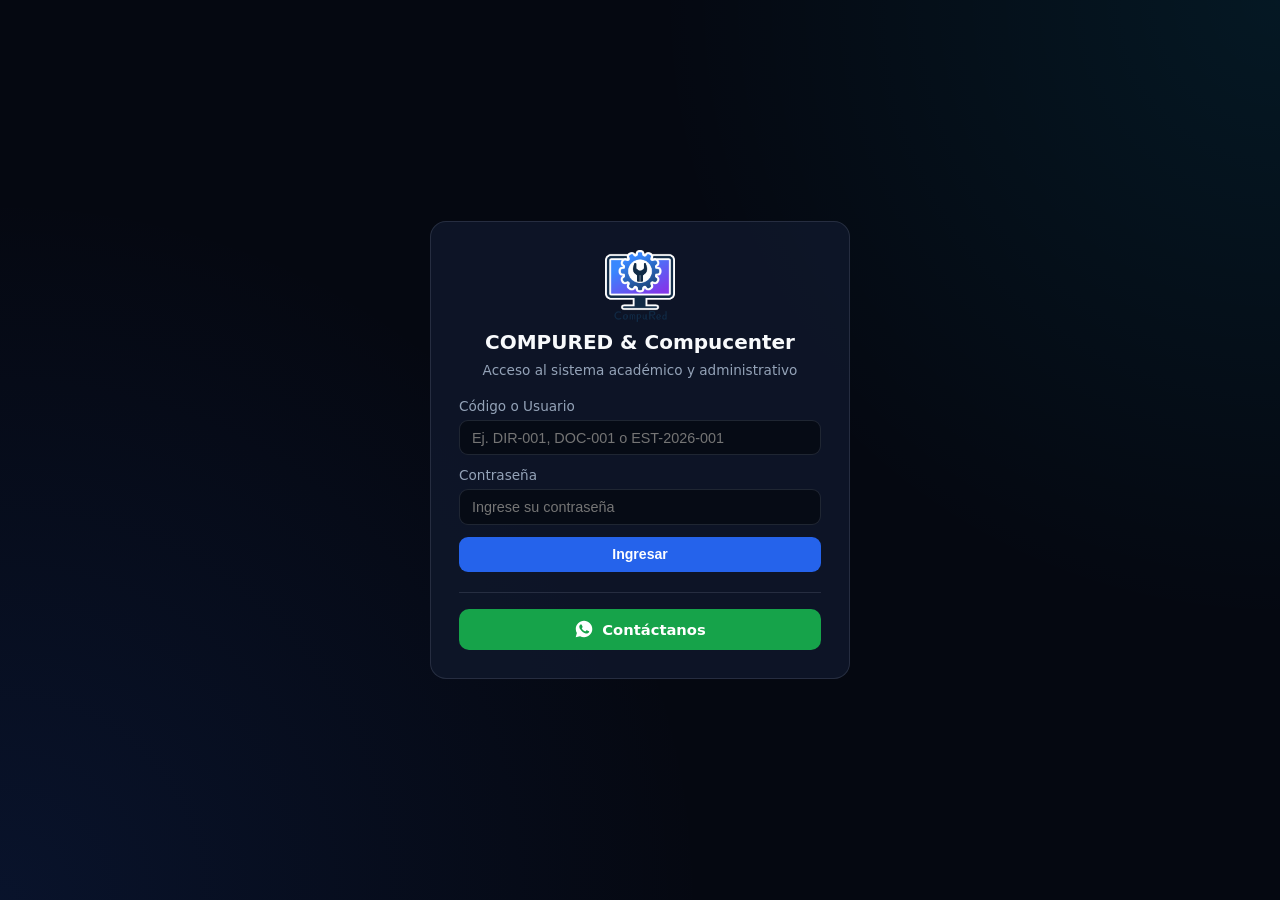
<file: index.html>
<!DOCTYPE html>
<html lang="es">
<head>
  <meta charset="UTF-8" />
  <meta name="viewport" content="width=device-width, initial-scale=1.0" />
  <meta name="theme-color" content="#050811" />
  <link rel="manifest" href="manifest.json" />
  <link rel="icon" type="image/png" href="logo.png" />
  <link rel="apple-touch-icon" href="logo.png" />
  <title>COMPURED y Compucenter — Portal de Acceso</title>
  <link rel="stylesheet" href="styles.css" />
  <style>
    .login-wrapper {
      min-height: 100vh;
      display: flex;
      align-items: center;
      justify-content: center;
      padding: 1rem;
    }
    .login-card {
      width: 100%;
      max-width: 420px;
      padding: 1.75rem;
      border-radius: 16px;
      background: rgba(15, 23, 42, 0.9);
      border: 1px solid var(--border);
    }
    .login-brand {
      display: flex;
      flex-direction: column;
      align-items: center;
      text-align: center;
      gap: 0.5rem;
      margin-bottom: 1.25rem;
    }
    .login-brand img {
      width: 72px;
      height: 72px;
      object-fit: contain;
    }
    .login-brand h1 {
      margin: 0;
      font-size: 1.25rem;
      color: var(--white);
    }
    .login-brand p {
      margin: 0;
      font-size: 0.85rem;
      color: var(--muted);
    }
    .whatsapp-contact-box {
      margin-top: 1.25rem;
      padding-top: 1rem;
      border-top: 1px solid var(--border);
      display: flex;
      justify-content: center;
    }
    .btn-whatsapp-contacto {
      display: inline-flex;
      align-items: center;
      justify-content: center;
      gap: 0.5rem;
      padding: 0.65rem 1.25rem;
      border-radius: 10px;
      background: #16a34a;
      color: #ffffff;
      font-weight: 600;
      font-size: 0.92rem;
      text-decoration: none;
      width: 100%;
      transition: background 0.2s ease;
    }
    .btn-whatsapp-contacto:hover {
      background: #15803d;
    }
  </style>
</head>
<body>
  <div class="login-wrapper">
    <div class="card login-card">
      <div class="login-brand">
        <img src="logo.png" alt="Logo COMPURED y Compucenter" />
        <h1>COMPURED &amp; Compucenter</h1>
        <p>Acceso al sistema académico y administrativo</p>
      </div>

      <form id="formLogin" onsubmit="iniciarSesionForm(event)">
        <div class="form-group">
          <label for="loginUsuario">Código o Usuario</label>
          <input type="text" id="loginUsuario" placeholder="Ej. DIR-001, DOC-001 o EST-2026-001" required />
        </div>
        <div class="form-group">
          <label for="loginPassword">Contraseña</label>
          <input type="password" id="loginPassword" placeholder="Ingrese su contraseña" required />
        </div>
        <button type="submit" class="btn btn-primary btn-block">Ingresar</button>
      </form>

      <div class="whatsapp-contact-box">
        <a
          href="https://wa.me/50233834646?text=Hola%2C%20deseo%20informaci%C3%B3n%20sobre%20COMPURED%20y%20Compucenter."
          target="_blank"
          rel="noopener noreferrer"
          class="btn-whatsapp-contacto"
        >
          <svg width="20" height="20" viewBox="0 0 24 24" fill="currentColor" aria-hidden="true">
            <path d="M12.04 2C6.58 2 2.13 6.45 2.13 11.91c0 1.75.46 3.45 1.32 4.95L2.05 22l5.25-1.38c1.45.79 3.08 1.21 4.74 1.21 5.46 0 9.91-4.45 9.91-9.91C21.95 6.45 17.5 2 12.04 2zm5.82 14.02c-.24.68-1.4 1.3-1.92 1.38-.5.08-1.13.11-1.82-.11-.42-.13-.96-.31-1.65-.61-2.9-1.25-4.79-4.18-4.94-4.37-.15-.19-1.18-1.57-1.18-3s.75-2.13 1.02-2.42c.27-.29.59-.36.79-.36.2 0 .4 0 .57.01.18.01.43-.07.67.51.24.59.82 2.01.89 2.16.07.15.12.32.02.52-.1.2-.15.32-.29.49-.15.17-.31.38-.44.51-.15.15-.3.31-.13.6.17.29.76 1.25 1.63 2.02 1.12 1 2.06 1.31 2.35 1.46.29.15.46.12.63-.07.17-.2.73-.85.92-1.14.2-.29.39-.24.66-.15.27.1 1.71.81 2 .95.29.15.49.22.56.34.07.12.07.7-.17 1.38z"/>
          </svg>
          <span>Contáctanos</span>
        </a>
      </div>
    </div>
  </div>

  <div id="loader" class="loader oculto"><div class="spinner"></div><p>Validando acceso...</p></div>

  <script src="api.js"></script>
  <script>
    async function iniciarSesionForm(e) {
      e.preventDefault();
      try {
        const usuario = document.getElementById("loginUsuario").value.trim();
        const password = document.getElementById("loginPassword").value.trim();
        const res = await llamarAPI("login", { usuario, password }, false);
        guardarSesion(res);
        if (res.rol === "Director") {
          window.location.href = "director.html";
        } else if (res.rol === "Docente") {
          window.location.href = "docente.html";
        } else {
          window.location.href = "estudiante.html";
        }
      } catch (err) {
        alert(err.message);
      }
    }
  </script>
</body>
</html>
</file>
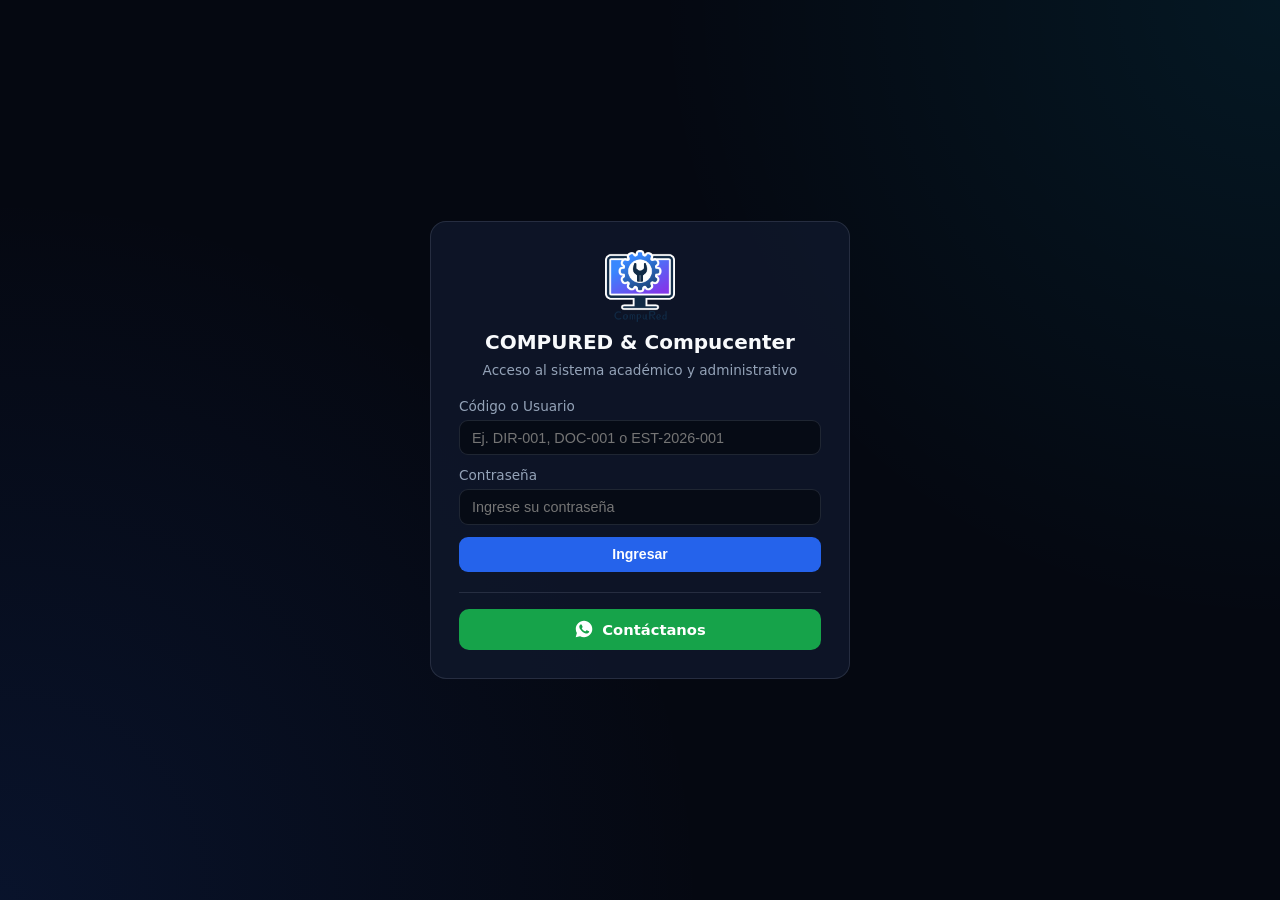
<file: docente.html>
<!DOCTYPE html>
<html lang="es">
<head>
  <meta charset="UTF-8" />
  <meta name="viewport" content="width=device-width, initial-scale=1.0" />
  <meta name="theme-color" content="#050811" />
  <link rel="manifest" href="manifest.json" />
  <link rel="icon" type="image/png" href="logo.png" />
  <link rel="apple-touch-icon" href="logo.png" />
  <title>Portal Docente — COMPURED y Compucenter</title>
  <link rel="stylesheet" href="styles.css" />
  <style>
    .boleta-oficial {
      background: #ffffff;
      color: #111827;
      padding: 1.15rem 1.35rem;
      border-radius: 10px;
      border: 2px solid #1e3a8a;
      font-family: Arial, Helvetica, sans-serif;
      font-size: 0.78rem;
      line-height: 1.25;
    }
    .boleta-header {
      display: flex;
      align-items: center;
      justify-content: space-between;
      border-bottom: 2px solid #1e3a8a;
      padding-bottom: 0.55rem;
      margin-bottom: 0.55rem;
      gap: 0.75rem;
    }
    .boleta-header img {
      width: 62px;
      height: 62px;
      object-fit: contain;
    }
    .boleta-titulo-centro {
      text-align: center;
      flex: 1;
    }
    .boleta-titulo-centro h2 {
      margin: 0;
      font-size: 1.15rem;
      color: #0f172a;
      letter-spacing: 0.5px;
    }
    .boleta-titulo-centro p {
      margin: 1px 0;
      font-size: 0.72rem;
      color: #334155;
    }
    .boleta-banda {
      background: #1e3a8a;
      color: #ffffff;
      text-align: center;
      font-weight: bold;
      padding: 0.3rem;
      font-size: 0.85rem;
      letter-spacing: 0.6px;
      margin-bottom: 0.55rem;
    }
    .boleta-datos-grid {
      display: grid;
      grid-template-columns: 1fr 1fr;
      gap: 0.55rem;
      margin-bottom: 0.6rem;
    }
    .boleta-tabla {
      width: 100%;
      border-collapse: collapse;
    }
    .boleta-tabla th {
      background: #dbeafe;
      color: #1e3a8a;
      border: 1px solid #1e3a8a;
      padding: 0.24rem 0.4rem;
      font-size: 0.72rem;
      text-align: center;
    }
    .boleta-tabla td {
      border: 1px solid #64748b;
      padding: 0.24rem 0.4rem;
      font-size: 0.74rem;
    }
    .boleta-lbl {
      background: #f1f5f9;
      font-weight: bold;
      font-size: 0.66rem;
      color: #334155;
      text-transform: uppercase;
    }
    .boleta-meses-grid {
      display: grid;
      grid-template-columns: repeat(4, 1fr);
      gap: 0.4rem;
      margin-bottom: 0.55rem;
    }
    .boleta-mes-card {
      border: 1px solid #1e3a8a;
      border-radius: 4px;
      padding: 0.35rem 0.45rem;
      text-align: center;
      background: #f8fafc;
    }
    .boleta-mes-card strong {
      display: block;
      background: #1e3a8a;
      color: #ffffff;
      font-size: 0.7rem;
      padding: 0.15rem;
      margin: -0.35rem -0.45rem 0.3rem -0.45rem;
    }
    .boleta-mes-card span {
      display: block;
      font-size: 0.68rem;
      margin-top: 0.22rem;
      color: #0f172a;
    }
    .boleta-nota {
      font-size: 0.68rem;
      color: #1e293b;
      border-top: 1px solid #94a3b8;
      padding-top: 0.35rem;
    }
    .boleta-nota ul {
      margin: 0.2rem 0 0 1.1rem;
      padding: 0;
    }
    .acciones-doc-grid {
      display: grid;
      grid-template-columns: repeat(2, minmax(85px, 1fr));
      gap: 0.3rem;
      min-width: 175px;
    }
    .solvencia-resumen {
      display: block;
      max-width: 195px;
      font-size: 0.74rem;
      color: var(--muted);
      line-height: 1.25;
      margin-top: 0.2rem;
    }
    .hora-deposito-box {
      display: flex;
      align-items: center;
      justify-content: space-between;
      gap: 0.5rem;
      background: rgba(5, 8, 17, 0.78);
      border: 1px solid var(--border);
      border-radius: 10px;
      padding: 0.35rem 0.65rem;
    }
    .hora-deposito-campos {
      display: flex;
      align-items: center;
      gap: 0.25rem;
      flex-wrap: wrap;
    }
    .hora-deposito-campos select {
      width: auto;
      min-width: 58px;
      padding: 0.32rem 0.38rem;
      font-size: 0.85rem;
      background: rgba(15, 23, 42, 0.9);
      border: 1px solid rgba(148, 163, 184, 0.28);
      border-radius: 6px;
      color: var(--white);
    }
    .hora-sep {
      color: var(--muted);
      font-weight: bold;
      user-select: none;
    }
    .hora-reloj-btn {
      background: transparent;
      border: none;
      color: var(--cyan);
      cursor: pointer;
      padding: 0.2rem;
      display: inline-flex;
      align-items: center;
      justify-content: center;
      border-radius: 999px;
    }
    .hora-reloj-btn:hover {
      background: rgba(0, 212, 255, 0.12);
    }
    .req-asterisco {
      color: #ef4444;
      font-weight: bold;
    }
    .sidebar-backdrop {
      display: none;
      position: fixed;
      inset: 0;
      background: rgba(2, 6, 23, 0.68);
      z-index: 990;
    }
    .sidebar-backdrop.activo {
      display: block;
    }
    .btn-salir-movil {
      display: none;
    }
    .bienvenida-modal-box {
      max-width: 450px;
      text-align: center;
      border: 1px solid rgba(0, 212, 255, 0.45);
      box-shadow: 0 20px 50px rgba(0, 0, 0, 0.65);
    }
    .bienvenida-logo {
      width: 64px;
      height: 64px;
      object-fit: contain;
      margin: 0 auto 0.6rem auto;
      display: block;
    }
    .bienvenida-saludo {
      color: var(--cyan);
      font-size: 1.25rem;
      margin-bottom: 0.45rem;
      line-height: 1.3;
    }
    .bienvenida-texto {
      color: var(--muted);
      font-size: 0.9rem;
      margin-bottom: 1rem;
    }
    .bienvenida-select {
      font-size: 1rem;
      font-weight: 600;
      text-align: center;
      padding: 0.65rem;
    }

    @media (max-width: 820px) {
      .app-layout {
        display: block;
        width: 100%;
        overflow-x: hidden;
      }
      .sidebar {
        position: fixed;
        top: 0;
        left: 0;
        bottom: 0;
        width: 265px;
        max-width: 82vw;
        height: 100dvh;
        overflow-y: auto;
        display: flex;
        flex-direction: column;
        z-index: 1000;
        transform: translateX(-100%);
        transition: transform 0.25s ease;
      }
      .sidebar.movil-abierto {
        transform: translateX(0);
      }
      .sidebar-menu {
        flex: 1 1 auto;
        overflow-y: auto;
      }
      .sidebar-footer {
        margin-top: auto;
        flex-shrink: 0;
        padding-bottom: 1rem;
        display: flex;
        flex-direction: column;
        gap: 0.45rem;
      }
      .btn-salir-movil {
        display: inline-flex;
        align-items: center;
        gap: 0.25rem;
      }
      .main-workspace {
        width: 100%;
        min-width: 0;
      }
      .topbar {
        flex-wrap: wrap;
        gap: 0.55rem;
        padding: 0.65rem 0.85rem;
      }
      .session-info {
        flex-wrap: wrap;
        gap: 0.4rem;
        width: 100%;
      }
      .topbar .panel-actions {
        width: 100%;
        flex-wrap: wrap;
        gap: 0.4rem;
      }
      .topbar .panel-actions select,
      .topbar .panel-actions button {
        flex: 1 1 auto;
        min-width: 0;
      }
      .workspace-content {
        padding: 0.75rem;
      }
      .card {
        padding: 0.9rem;
      }
      .panel-header {
        flex-direction: column;
        align-items: stretch;
        gap: 0.6rem;
      }
      .panel-header .panel-actions {
        flex-direction: column;
        align-items: stretch;
        width: 100%;
        gap: 0.45rem;
      }
      .panel-header .panel-actions select,
      .panel-header .panel-actions input,
      .panel-header .panel-actions button {
        width: 100% !important;
        max-width: 100% !important;
      }
      .form-grid,
      .boleta-datos-grid {
        grid-template-columns: 1fr !important;
      }
      .boleta-meses-grid {
        grid-template-columns: repeat(2, 1fr);
      }
      .boleta-header {
        flex-direction: column;
        text-align: center;
      }
      .modal-content,
      .modal-content.modal-lg {
        width: 95%;
        max-width: 95% !important;
        max-height: 90vh;
        overflow-y: auto;
        padding: 1rem;
      }
      .modal-footer {
        flex-wrap: wrap;
        gap: 0.5rem;
      }
      .modal-footer button {
        flex: 1 1 auto;
      }
      .table th,
      .table td {
        padding: 0.55rem 0.5rem;
        font-size: 0.8rem;
        white-space: nowrap;
      }
      .acciones-doc-grid {
        min-width: 155px;
      }
    }

    @media print {
      body * { visibility: hidden; }
      .area-impresion-activa, .area-impresion-activa * { visibility: visible; }
      .area-impresion-activa {
        position: fixed;
        left: 0;
        top: 0;
        width: 100%;
        padding: 0;
        margin: 0;
      }
      .no-print { display: none !important; }
    }
  </style>
</head>
<body>

  <div id="sidebarBackdrop" class="sidebar-backdrop no-print" onclick="cerrarMenuMovil()"></div>

  <div class="app-layout">
    <aside id="sidebar" class="sidebar no-print">
      <div class="sidebar-header">
        <div class="brand">
          <img src="logo.png" alt="Logo" class="brand-img" />
          <div class="hide-on-collapse">
            <h1 style="font-size:0.9rem;">COMPURED</h1>
            <span>Portal Docente</span>
          </div>
        </div>
        <button class="btn-toggle-sidebar" onclick="alternarMenu()" title="Desplegar / Contraer menú">☰</button>
      </div>

      <nav class="sidebar-menu">
        <button class="menu-item active" onclick="cambiarTab('tabEstudiantesDoc', this)">
          <span class="menu-icon">🎓</span><span class="hide-on-collapse">Estudiantes</span>
        </button>
        <button class="menu-item" onclick="cambiarTab('tabPagosDoc', this)">
          <span class="menu-icon">💳</span><span class="hide-on-collapse">Boletas y Solvencia</span>
        </button>
        <button class="menu-item" onclick="cambiarTab('tabNotasDoc', this)">
          <span class="menu-icon">📊</span><span class="hide-on-collapse">Calificaciones</span>
        </button>
      </nav>

      <div class="sidebar-footer">
        <button class="btn btn-outline btn-sm btn-block" onclick="abrirModalPassword()">
          <span>🔑</span><span class="hide-on-collapse">Cambiar clave</span>
        </button>
        <button class="btn btn-danger btn-sm btn-block" onclick="cerrarSesion()">
          <span>🚪</span><span class="hide-on-collapse">Cerrar sesión</span>
        </button>
      </div>
    </aside>

    <div class="main-workspace">
      <header class="topbar no-print">
        <div class="session-info">
          <button class="btn-toggle-sidebar" onclick="alternarMenu()">☰</button>
          <strong id="lblUsuarioNombre">Docente</strong>
          <span class="badge badge-rol" id="lblUsuarioRol">Docente</span>
          <span class="badge badge-sede" id="lblUsuarioSede">Sede</span>
          <button class="btn btn-danger btn-sm btn-salir-movil" onclick="cerrarSesion()">🚪 Salir</button>
        </div>

        <div class="panel-actions">
          <select id="selectCicloGlobal" style="width:auto;" onchange="cargarDatos()">
            <option value="2025">Ciclo 2025</option>
            <option value="2026" selected>Ciclo 2026</option>
            <option value="2027">Ciclo 2027</option>
            <option value="2028">Ciclo 2028</option>
          </select>
        </div>
      </header>

      <main class="workspace-content">
        <div id="tabEstudiantesDoc" class="tab-panel card">
          <div class="panel-header">
            <h3>Estudiantes de Sede (<span id="lblCicloTablaDoc">2026</span>)</h3>
            <div class="panel-actions">
              <select id="filtroEstadoDoc" style="width:auto;" onchange="filtrarEstudiantesDoc()">
                <option value="Activo" selected>Estado: Activos</option>
                <option value="Pausado">Estado: Pausados</option>
                <option value="Retirado">Estado: Retirados</option>
                <option value="Graduado">Estado: Graduados</option>
                <option value="TODOS">Todos</option>
              </select>
              <select id="filtroGrupoDoc" style="width:auto;" onchange="filtrarEstudiantesDoc()">
                <option value="TODOS">Todos los grupos</option>
              </select>
              <input type="text" id="buscadorEstDoc" class="search-input" placeholder="Buscar estudiante, código o MINEDUC..." oninput="filtrarEstudiantesDoc()" />
              <button class="btn btn-primary" onclick="abrirModalEstudianteDoc()">+ Inscribir Estudiante</button>
            </div>
          </div>
          <div class="table-responsive">
            <table class="table">
              <thead>
                <tr>
                  <th>Código / MINEDUC</th><th>Estudiante</th><th>Curso y Grupo</th>
                  <th>Encargado / Tel.</th><th>Estado / Solvencia</th><th>Acciones</th>
                </tr>
              </thead>
              <tbody id="tbodyEstudiantesDoc"></tbody>
            </table>
          </div>
        </div>

        <div id="tabPagosDoc" class="tab-panel card oculto">
          <div class="panel-header">
            <h3>Registro de Boletas Bancarias</h3>
            <button class="btn btn-cyan" onclick="abrirModalPagoDoc()">+ Enviar Boleta a Revisión</button>
          </div>
          <p style="color:var(--muted);font-size:0.86rem;margin-bottom:1rem;">
            Las boletas enviadas desde el portal docente quedan <strong>En revisión</strong> para validación final de Dirección.
          </p>
          <div class="table-responsive">
            <table class="table">
              <thead>
                <tr><th>Estudiante</th><th>Mes / Concepto</th><th>Monto</th><th>No. Depósito</th><th>Fecha y Hora</th><th>Estado</th></tr>
              </thead>
              <tbody id="tbodyPagosDoc"></tbody>
            </table>
          </div>
        </div>

        <div id="tabNotasDoc" class="tab-panel card oculto">
          <div class="panel-header">
            <h3>Calificaciones (4 Unidades)</h3>
            <div class="panel-actions">
              <input type="text" id="buscadorNotasDoc" class="search-input" placeholder="Buscar estudiante..." oninput="renderizarNotasDoc()" />
              <select id="filtroGrupoNotasDoc" style="width:auto;" onchange="renderizarNotasDoc()">
                <option value="TODOS">Todos los grupos</option>
              </select>
            </div>
          </div>
          <div class="table-responsive">
            <table class="table">
              <thead>
                <tr><th>Código</th><th>Estudiante</th><th>Grupo</th><th>U1</th><th>U2</th><th>U3</th><th>U4</th><th>Promedio</th><th>Estado</th><th>Guardar</th></tr>
              </thead>
              <tbody id="tbodyNotasDoc"></tbody>
            </table>
          </div>
        </div>
      </main>
    </div>
  </div>

  <!-- MODAL DE BIENVENIDA Y SELECCIÓN DE CICLO ESCOLAR -->
  <div id="modalBienvenidaCicloDoc" class="modal oculto">
    <div class="modal-content bienvenida-modal-box">
      <img src="logo.png" alt="Logo COMPURED" class="bienvenida-logo" />
      <h3 id="tituloBienvenidaDoc" class="bienvenida-saludo">Buenos días</h3>
      <p class="bienvenida-texto">
        Para evitar inscribir o registrar movimientos en un año equivocado, seleccione el <strong>ciclo escolar</strong> en el que desea trabajar:
      </p>
      <div class="form-group">
        <select id="selectCicloBienvenidaDoc" class="bienvenida-select"></select>
      </div>
      <div class="modal-footer" style="justify-content:center;">
        <button type="button" class="btn btn-cyan btn-block" onclick="confirmarCicloBienvenidaDoc()">✓ Trabajar en este Ciclo</button>
      </div>
    </div>
  </div>

  <!-- MODAL INSCRIBIR / EDITAR ESTUDIANTE DOCENTE -->
  <div id="modalEstudianteDoc" class="modal oculto">
    <div class="modal-content modal-lg">
      <h3 id="tituloModalEstDoc" style="color:var(--cyan);margin-bottom:1rem;">Inscribir Estudiante</h3>
      <form onsubmit="guardarEstudianteDocForm(event)">
        <input type="hidden" id="editDocEstId" />
        <div class="form-grid">
          <div class="form-group"><label>Primer Nombre *</label><input type="text" id="docEstP1" required /></div>
          <div class="form-group"><label>Segundo Nombre</label><input type="text" id="docEstP2" /></div>
          <div class="form-group"><label>Tercer Nombre</label><input type="text" id="docEstP3" /></div>
          <div class="form-group"><label>Primer Apellido *</label><input type="text" id="docEstA1" required /></div>
          <div class="form-group"><label>Segundo Apellido</label><input type="text" id="docEstA2" /></div>
          <div class="form-group"><label>Fecha Nacimiento *</label><input type="date" id="docEstNac" required /></div>
          <div class="form-group"><label>CUI / DPI (Opcional)</label><input type="text" id="docEstCui" placeholder="Ej. 3012 45678 0901" /></div>
          <div class="form-group" id="docBoxAldea">
            <label>Aldea / Sector</label>
            <select id="docEstAldea">
              <option value="Cabecera Municipal">Cabecera Municipal</option><option value="La Victoria">La Victoria</option>
              <option value="Monrovia">Monrovia</option><option value="Las Lagunas Cuaches">Las Lagunas Cuaches</option>
              <option value="La Nueva Concepción">La Nueva Concepción</option>
            </select>
          </div>
          <div class="form-group"><label>Dirección *</label><input type="text" id="docEstDireccion" required /></div>
          <div class="form-group"><label>Código MINEDUC (Opcional)</label><input type="text" id="docEstMineduc" placeholder="Ej. 09-04-0123-45" /></div>
          <div class="form-group">
            <label>Grado Actual (Opcional)</label>
            <select id="docEstGrado">
              <option value="">No aplica / Sin grado actual</option>
              <option value="Primero Básico">Primero Básico</option>
              <option value="Segundo Básico">Segundo Básico</option>
              <option value="Tercero Básico">Tercero Básico</option>
            </select>
          </div>
          <div class="form-group"><label>Instituto / Establecimiento (Opcional)</label><input type="text" id="docEstInstituto" placeholder="Ej. INEB La Victoria" /></div>
          <div class="form-group"><label>Grupo Asignado *</label><select id="docEstGrupoSelect" required></select></div>
          <div class="form-group"><label>Tel. Estudiante</label><input type="tel" id="docEstTel" /></div>
          <div class="form-group"><label>Nombre Encargado *</label><input type="text" id="docEstEncargado" required /></div>
          <div class="form-group"><label>Tel. Encargado *</label><input type="tel" id="docEstTelEncargado" required /></div>
          <div class="form-group">
            <label>Estado del Estudiante</label>
            <select id="docEstEstado">
              <option value="Activo">Activo</option>
              <option value="Pausado">Pausado</option>
              <option value="Retirado">Retirado</option>
              <option value="Graduado">Graduado</option>
            </select>
          </div>
        </div>
        <div class="modal-footer">
          <button type="button" class="btn btn-outline" onclick="cerrarModales()">Cancelar</button>
          <button type="submit" class="btn btn-primary" id="btnGuardarEstDoc">Guardar e Imprimir Boleta</button>
        </div>
      </form>
    </div>
  </div>

  <!-- MODAL BOLETA OFICIAL CONTROL DE PAGOS -->
  <div id="modalBoletaDoc" class="modal oculto">
    <div class="modal-content modal-lg" style="max-width:780px;">
      <div id="areaImpresionBoleta">
        <div class="boleta-oficial">
          <div class="boleta-header">
            <img src="logo.png" alt="Logo COMPURED" />
            <div class="boleta-titulo-centro">
              <h2>COMPURED</h2>
              <p id="bolDireccionSede">Aldea La Victoria, San Juan Ostuncalco, Quetzaltenango.</p>
              <p>Teléfono: 33834646 &nbsp;|&nbsp; Correo: compured0909@gmail.com</p>
            </div>
            <div style="text-align:right;min-width:110px;">
              <span style="display:inline-block;background:#1e3a8a;color:#fff;padding:0.25rem 0.5rem;border-radius:4px;font-weight:bold;font-size:0.74rem;" id="bolCodigoTag">EST-2026-001</span>
            </div>
          </div>

          <div class="boleta-banda">CONTROL DE PAGOS — CICLO ESCOLAR <span id="bolCiclo">2026</span></div>

          <div class="boleta-datos-grid">
            <table class="boleta-tabla">
              <thead><tr><th colspan="2">DATOS DEL ESTUDIANTE</th></tr></thead>
              <tbody>
                <tr><td colspan="2" class="boleta-lbl">Apellidos y Nombres</td></tr>
                <tr><td colspan="2"><strong id="credNombre"></strong></td></tr>
                <tr>
                  <td class="boleta-lbl" style="width:50%;">CUI</td>
                  <td class="boleta-lbl" style="width:50%;">Código MINEDUC</td>
                </tr>
                <tr>
                  <td id="credCui">-</td>
                  <td id="credMineduc">-</td>
                </tr>
                <tr><td colspan="2" class="boleta-lbl">Curso y Grupo</td></tr>
                <tr><td colspan="2"><strong id="credCursoGrupo"></strong></td></tr>
              </tbody>
            </table>

            <table class="boleta-tabla">
              <thead><tr><th colspan="2">DATOS DEL REPRESENTANTE</th></tr></thead>
              <tbody>
                <tr><td colspan="2" class="boleta-lbl">Apellidos y Nombres</td></tr>
                <tr><td colspan="2"><strong id="credEncargado"></strong></td></tr>
                <tr><td colspan="2" class="boleta-lbl">Dirección</td></tr>
                <tr><td colspan="2" id="credDireccion"></td></tr>
                <tr>
                  <td class="boleta-lbl" style="width:50%;">Celular Estudiante</td>
                  <td class="boleta-lbl" style="width:50%;">Teléfono Emergencia</td>
                </tr>
                <tr>
                  <td id="credTelEst">-</td>
                  <td id="credTelEnc">-</td>
                </tr>
              </tbody>
            </table>
          </div>

          <div class="boleta-meses-grid" id="bolCuadrosMeses"></div>

          <div class="boleta-nota">
            <strong>NOTA:</strong>
            <ul>
              <li>Los pagos deberán ser cancelados en el número de cuenta <strong>Banrural: 4296326081</strong> a nombre de <strong>Brayan Isaú Romero Pérez</strong>.</li>
              <li>Las mensualidades deberán ser canceladas los primeros 10 días de cada mes.</li>
              <li>Este control debe ser presentado al momento de cancelar.</li>
              <li>El no cumplir con el pago, en el lapso de tiempo estipulado, deberá cancelar una mora de <strong>Q. 20.00</strong> por pago extemporáneo.</li>
            </ul>
          </div>
        </div>
      </div>

      <div class="modal-footer no-print">
        <button class="btn btn-cyan" onclick="imprimirElementoPorId('areaImpresionBoleta')">🖨️ Imprimir / Descargar Boleta PDF</button>
        <button class="btn btn-outline" onclick="cerrarModales()">Cerrar</button>
      </div>
    </div>
  </div>

  <!-- MODAL CREDENCIALES SEPARADO -->
  <div id="modalSoloCredencialesDoc" class="modal oculto">
    <div class="modal-content">
      <div id="areaImpresionCredencialesDoc" class="ticket-box">
        <h3 style="color:var(--cyan);">COMPURED &amp; Compucenter</h3>
        <p><strong>Credenciales de Acceso al Portal Estudiantil</strong></p>
        <hr style="margin:0.6rem 0;border-color:var(--border);" />
        <p><strong>Estudiante:</strong> <span id="soloCredNombreDoc"></span></p>
        <p><strong>Curso / Grupo:</strong> <span id="soloCredCursoDoc"></span></p>
        <div class="cred-highlight">
          <p>Usuario: <strong id="soloCredUsuarioDoc" style="color:var(--cyan);"></strong></p>
          <p>Contraseña: <strong id="soloCredPassDoc" style="color:var(--cyan);"></strong></p>
        </div>
      </div>
      <div class="modal-footer no-print">
        <button class="btn btn-cyan" onclick="imprimirElementoPorId('areaImpresionCredencialesDoc')">🖨️ Imprimir Credenciales</button>
        <button class="btn btn-outline" onclick="cerrarModales()">Cerrar</button>
      </div>
    </div>
  </div>

  <!-- MODAL PAGO DOCENTE -->
  <div id="modalPagoDoc" class="modal oculto">
    <div class="modal-content">
      <h3 style="color:var(--cyan);margin-bottom:1rem;">Enviar Boleta Bancaria</h3>
      <form onsubmit="guardarPagoDocForm(event)">
        <div class="form-group">
          <label>Buscar Estudiante (Nombre, Código o MINEDUC)</label>
          <input type="text" id="buscarEstPagoDoc" placeholder="Escriba para buscar al estudiante..." oninput="filtrarEstudiantesPagoDoc()" />
        </div>
        <div class="form-group">
          <label>Estudiante *</label>
          <select id="docPagoEstSelect" onchange="refrescarConceptosDoc()" required></select>
        </div>
        <div class="form-group">
          <label>Meses o Conceptos *</label>
          <div id="docListaConceptos" style="display:grid;grid-template-columns:repeat(auto-fill,minmax(130px,1fr));gap:0.4rem;background:rgba(5,8,17,0.75);border:1px solid var(--border);padding:0.65rem;border-radius:10px;"></div>
        </div>
        <div class="form-group"><label>Número de Depósito / Boleta (mín. 8 números) *</label><input type="text" id="docPagoBoleta" required /></div>
        <div class="form-group"><label>Fecha del Depósito *</label><input type="date" id="docPagoFecha" required /></div>
        <div class="form-group">
          <label>Hora del depósito: <span class="req-asterisco">*</span></label>
          <div class="hora-deposito-box">
            <div class="hora-deposito-campos">
              <select id="docHoraH" aria-label="Hora"></select>
              <span class="hora-sep">:</span>
              <select id="docHoraM" aria-label="Minutos"></select>
              <span class="hora-sep">:</span>
              <select id="docHoraS" aria-label="Segundos"></select>
              <select id="docHoraAP" aria-label="AM o PM"></select>
            </div>
            <button type="button" class="hora-reloj-btn" onclick="establecerHoraActual12('docHoraH','docHoraM','docHoraS','docHoraAP')" title="Usar hora actual">
              <svg width="20" height="20" viewBox="0 0 24 24" fill="none" stroke="currentColor" stroke-width="2">
                <circle cx="12" cy="12" r="9"></circle>
                <polyline points="12 7 12 12 15.5 14"></polyline>
              </svg>
            </button>
          </div>
        </div>
        <div class="form-group"><label>Valor del Depósito (Q) *</label><input type="number" step="0.01" id="docPagoMonto" placeholder="Escriba el valor exacto del depósito" required /></div>
        <div class="form-group"><label>Comprobante (Opcional)</label><input type="file" id="docPagoArchivo" accept="image/*,.pdf" /></div>
        <div class="modal-footer">
          <button type="button" class="btn btn-outline" onclick="cerrarModales()">Cancelar</button>
          <button type="submit" class="btn btn-cyan">Enviar</button>
        </div>
      </form>
    </div>
  </div>

  <!-- MODAL PASSWORD -->
  <div id="modalPassword" class="modal oculto">
    <div class="modal-content">
      <h3 style="color:var(--cyan);margin-bottom:1rem;">Cambiar Mi Contraseña</h3>
      <form onsubmit="cambiarPasswordForm(event)">
        <div class="form-group"><label>Nueva Contraseña *</label><input type="password" id="inputNuevaClave" minlength="4" required /></div>
        <div class="modal-footer">
          <button type="button" class="btn btn-outline" onclick="cerrarModales()">Cancelar</button>
          <button type="submit" class="btn btn-primary">Actualizar</button>
        </div>
      </form>
    </div>
  </div>

  <div id="loader" class="loader oculto"><div class="spinner"></div><p>Sincronizando...</p></div>

  <script src="api.js"></script>
  <script>
    const sesion = exigirRol("Docente");
    let datos = { ciclos: [], grupos: [], estudiantes: [], pagos: [], notas: [] };
    let bienvenidaDocMostrada = false;

    const CUADROS_BOLETA = [
      "INSCRIPCIÓN", "FEBRERO", "MARZO", "ABRIL",
      "MAYO", "JUNIO", "JULIO", "AGOSTO",
      "SEPTIEMBRE", "OCTUBRE", "NOVIEMBRE", "SOLVENCIA"
    ];

    if (sesion) iniciarPortalDocente();

    function obtenerSaludoPorHora() {
      const hora = new Date().getHours();
      if (hora >= 5 && hora < 12) return "Buenos días";
      if (hora >= 12 && hora < 19) return "Buenas tardes";
      return "Buenas noches";
    }

    function obtenerCicloPorDefectoOrdenador(listaCiclos) {
      const anioOrdenador = String(new Date().getFullYear());
      const ordenados = [...listaCiclos].sort();
      if (ordenados.includes(anioOrdenador)) return anioOrdenador;
      const anteriores = ordenados.filter(c => c <= anioOrdenador);
      return anteriores.length ? anteriores[anteriores.length - 1] : ordenados[ordenados.length - 1];
    }

    async function iniciarPortalDocente() {
      const anioOrdenador = String(new Date().getFullYear());
      document.getElementById("selectCicloGlobal").value = anioOrdenador;
      await cargarDatos();
      mostrarModalBienvenidaDocente(datos.ciclos);
    }

    function mostrarModalBienvenidaDocente(listaCiclos) {
      if (bienvenidaDocMostrada) return;
      bienvenidaDocMostrada = true;
      const ciclosDisponibles = (listaCiclos && listaCiclos.length) ? [...listaCiclos].sort() : [String(new Date().getFullYear())];
      const cicloSugerido = obtenerCicloPorDefectoOrdenador(ciclosDisponibles);
      const saludo = obtenerSaludoPorHora();

      document.getElementById("tituloBienvenidaDoc").textContent = `${saludo}, ${sesion.nombre}`;
      const selBienvenida = document.getElementById("selectCicloBienvenidaDoc");
      selBienvenida.innerHTML = ciclosDisponibles.map(c => `<option value="${c}">Ciclo Escolar ${c}</option>`).join("");
      selBienvenida.value = cicloSugerido;

      document.getElementById("modalBienvenidaCicloDoc").classList.remove("oculto");
    }

    async function confirmarCicloBienvenidaDoc() {
      const cicloElegido = document.getElementById("selectCicloBienvenidaDoc").value;
      const selGlobal = document.getElementById("selectCicloGlobal");
      const cambio = selGlobal.value !== cicloElegido;
      selGlobal.value = cicloElegido;
      document.getElementById("modalBienvenidaCicloDoc").classList.add("oculto");
      if (cambio) {
        await cargarDatos();
      } else {
        document.getElementById("lblCicloTablaDoc").textContent = cicloElegido;
      }
    }

    function obtenerFechaLocalISO() {
      const hoy = new Date();
      const y = hoy.getFullYear();
      const m = String(hoy.getMonth() + 1).padStart(2, "0");
      const d = String(hoy.getDate()).padStart(2, "0");
      return `${y}-${m}-${d}`;
    }

    function alternarMenu() {
      const sb = document.getElementById("sidebar");
      const bd = document.getElementById("sidebarBackdrop");
      if (window.innerWidth <= 820) {
        sb.classList.toggle("movil-abierto");
        bd.classList.toggle("activo", sb.classList.contains("movil-abierto"));
      } else {
        sb.classList.toggle("colapsado");
      }
    }

    function cerrarMenuMovil() {
      document.getElementById("sidebar")?.classList.remove("movil-abierto");
      document.getElementById("sidebarBackdrop")?.classList.remove("activo");
    }

    function llenarSelectoresHora12(idHora, idMin, idSeg, idAmp) {
      const selH = document.getElementById(idHora);
      const selM = document.getElementById(idMin);
      const selS = document.getElementById(idSeg);
      const selA = document.getElementById(idAmp);
      if (!selH || !selM || !selS || !selA) return;

      selH.innerHTML = `<option value="">--</option>` + Array.from({ length: 12 }, (_, idx) => {
        const val = String(idx + 1).padStart(2, "0");
        return `<option value="${val}">${val}</option>`;
      }).join("");

      const opts60 = `<option value="">--</option>` + Array.from({ length: 60 }, (_, idx) => {
        const val = String(idx).padStart(2, "0");
        return `<option value="${val}">${val}</option>`;
      }).join("");

      selM.innerHTML = opts60;
      selS.innerHTML = opts60;
      selA.innerHTML = `<option value="">--</option><option value="AM">AM</option><option value="PM">PM</option>`;

      selH.value = "";
      selM.value = "";
      selS.value = "";
      selA.value = "";
    }

    function establecerHoraActual12(idHora, idMin, idSeg, idAmp) {
      const ahora = new Date();
      let h24 = ahora.getHours();
      const ampm = h24 >= 12 ? "PM" : "AM";
      let h12 = h24 % 12;
      if (h12 === 0) h12 = 12;
      document.getElementById(idHora).value = String(h12).padStart(2, "0");
      document.getElementById(idMin).value = String(ahora.getMinutes()).padStart(2, "0");
      document.getElementById(idSeg).value = String(ahora.getSeconds()).padStart(2, "0");
      document.getElementById(idAmp).value = ampm;
    }

    function obtenerHora12Seleccionada(idHora, idMin, idSeg, idAmp) {
      const h = document.getElementById(idHora).value;
      const m = document.getElementById(idMin).value;
      const s = document.getElementById(idSeg).value;
      const amp = document.getElementById(idAmp).value;
      if (!h || !m || !s || !amp) {
        throw new Error("Seleccione hora, minutos, segundos y AM/PM en la hora del depósito.");
      }
      return `${h}:${m}:${s} ${amp}`;
    }

    function imprimirElementoPorId(id) {
      document.querySelectorAll(".area-impresion-activa").forEach(el => el.classList.remove("area-impresion-activa"));
      const target = document.getElementById(id);
      if (target) target.classList.add("area-impresion-activa");
      window.print();
    }

    function cambiarTab(id, btn) {
      document.querySelectorAll(".tab-panel").forEach(p => p.classList.add("oculto"));
      document.querySelectorAll(".menu-item").forEach(b => b.classList.remove("active"));
      document.getElementById(id).classList.remove("oculto");
      btn.classList.add("active");
      cerrarMenuMovil();
    }

    function sincronizarCiclos(lista) {
      if (!lista || !lista.length) return;
      const sel = document.getElementById("selectCicloGlobal");
      const actual = sel.value;
      const ordenados = [...lista].sort();
      sel.innerHTML = ordenados.map(c => `<option value="${c}">Ciclo ${c}</option>`).join("");
      sel.value = ordenados.includes(actual) ? actual : obtenerCicloPorDefectoOrdenador(ordenados);
      document.getElementById("lblCicloTablaDoc").textContent = sel.value;
    }

    async function cargarDatos() {
      try {
        const ciclo = document.getElementById("selectCicloGlobal").value || String(new Date().getFullYear());
        datos = await llamarAPI("obtenerDashboard", {
          ciclo,
          sedeFiltro: sesion.sede,
          fecha_actual: obtenerFechaLocalISO()
        });
        sincronizarCiclos(datos.ciclos);
        poblarFiltroGruposDoc();
        renderizarEstudiantesDoc();
        renderizarPagosDoc();
        renderizarNotasDoc();
      } catch (err) { alert(err.message); }
    }

    function poblarFiltroGruposDoc() {
      const sel = document.getElementById("filtroGrupoDoc");
      if (!sel) return;
      const actual = sel.value;
      sel.innerHTML = `<option value="TODOS">Todos los grupos</option>` +
        datos.grupos.map(g => `<option value="${g.id_grupo}">${g.curso} - ${g.nombre_grupo}</option>`).join("");
      if ([...sel.options].some(o => o.value === actual)) sel.value = actual;
    }

    function formatearResumenPendientes(pendientes = []) {
      if (!pendientes.length) return "";
      const muestra = pendientes.slice(0, 2).join(", ");
      const resto = pendientes.length - 2;
      return resto > 0 ? `${muestra} (+${resto} más)` : muestra;
    }

    function renderizarEstudiantesDoc() {
      document.getElementById("tbodyEstudiantesDoc").innerHTML = datos.estudiantes.map(e => {
        const estadoActual = String(e.estado || "Activo").trim();
        const mineducTxt = String(e.codigo_mineduc || "").trim() || "No registrado";
        const subInfo = [e.grado_actual, e.instituto].filter(Boolean).join(" • ");
        const listaPend = e.solvencia.pendientes || [];
        const resumenCorto = formatearResumenPendientes(listaPend);
        const deudaFmt = Number(e.solvencia.deudaTotal || 0).toFixed(2);

        return `
          <tr data-estado="${estadoActual}" data-grupo="${e.id_grupo}">
            <td><strong>${e.codigo_estudiante}</strong><br><small style="color:var(--muted);">MINEDUC: ${mineducTxt}</small></td>
            <td>${e.nombre_completo}${subInfo ? `<br><small style="color:var(--muted);">${subInfo}</small>` : ""}</td>
            <td><strong>${e.curso}</strong><br><small style="color:var(--cyan);">${e.nombre_grupo}</small></td>
            <td>${e.nombre_encargado}<br><small style="color:var(--muted);">${e.telefono_encargado}</small></td>
            <td>
              <select onchange='cambiarEstadoEstDocRapido("${e.id_estudiante}", this.value)' style="width:auto;padding:0.2rem 0.4rem;font-size:0.78rem;margin-bottom:0.25rem;">
                <option value="Activo" ${estadoActual === "Activo" ? "selected" : ""}>Activo</option>
                <option value="Pausado" ${estadoActual === "Pausado" ? "selected" : ""}>Pausado</option>
                <option value="Retirado" ${estadoActual === "Retirado" ? "selected" : ""}>Retirado</option>
                <option value="Graduado" ${estadoActual === "Graduado" ? "selected" : ""}>Graduado</option>
              </select><br>
              ${estadoActual !== "Activo"
                ? `<span class="badge badge-rol">${estadoActual}</span>`
                : (e.solvencia.solvente
                    ? '<span class="badge badge-green">Solvente</span>'
                    : `<span class="badge badge-red">Pendiente (Q${deudaFmt})</span><span class="solvencia-resumen" title="Pendientes: ${listaPend.join(", ")}">${resumenCorto}</span>`)}
            </td>
            <td>
              <div class="acciones-doc-grid">
                <button class="btn btn-cyan btn-sm" onclick='verBoletaEstudianteDoc("${e.id_estudiante}")'>🖨️ Boleta</button>
                <button class="btn btn-outline btn-sm" onclick='verSoloCredencialesDoc("${e.id_estudiante}")'>🔑 Clave</button>
                <button class="btn btn-outline btn-sm" style="grid-column:span 2;" onclick='editarEstudianteDoc("${e.id_estudiante}")'>✏️ Editar datos</button>
              </div>
            </td>
          </tr>
        `;
      }).join("");
      filtrarEstudiantesDoc();
    }

    async function cambiarEstadoEstDocRapido(id_estudiante, nuevo_estado) {
      try {
        await llamarAPI("cambiarEstadoEstudiante", { id_estudiante, nuevo_estado });
        cargarDatos();
      } catch (err) { alert(err.message); cargarDatos(); }
    }

    function filtrarEstudiantesDoc() {
      const q = (document.getElementById("buscadorEstDoc")?.value || "").toLowerCase();
      const estSel = document.getElementById("filtroEstadoDoc")?.value || "Activo";
      const grpSel = document.getElementById("filtroGrupoDoc")?.value || "TODOS";
      document.querySelectorAll("#tbodyEstudiantesDoc tr").forEach(tr => {
        const matchTexto = tr.textContent.toLowerCase().includes(q);
        const matchEst = estSel === "TODOS" || tr.dataset.estado === estSel;
        const matchGrp = grpSel === "TODOS" || tr.dataset.grupo === grpSel;
        tr.style.display = (matchTexto && matchEst && matchGrp) ? "" : "none";
      });
    }

    function pintarBoletaControlDoc(info) {
      document.getElementById("bolCiclo").textContent = info.ciclo || document.getElementById("selectCicloGlobal").value;
      document.getElementById("bolCodigoTag").textContent = info.codigo || "";
      document.getElementById("bolDireccionSede").textContent = info.sede === "La Esperanza"
        ? "Sede La Esperanza, Quetzaltenango."
        : "Aldea La Victoria, San Juan Ostuncalco, Quetzaltenango.";

      document.getElementById("credNombre").textContent = info.apellidos_nombres || info.nombre || "";
      document.getElementById("credCui").textContent = info.cui || "________________";
      document.getElementById("credMineduc").textContent = info.mineduc || "No registrado";
      document.getElementById("credCursoGrupo").textContent = info.cursoGrupo || `${info.curso || ""} (${info.grupo || ""})`;

      document.getElementById("credEncargado").textContent = info.nombre_encargado || "";
      document.getElementById("credDireccion").textContent = info.direccion || "";
      document.getElementById("credTelEst").textContent = info.telefono_estudiante || "________";
      document.getElementById("credTelEnc").textContent = info.telefono_encargado || "________";

      const pagosEst = info.pagos || [];
      document.getElementById("bolCuadrosMeses").innerHTML = CUADROS_BOLETA.map(titulo => {
        const pagoEncontrado = pagosEst.find(p =>
          String(p.mes_correspondiente).trim().toUpperCase() === titulo &&
          String(p.estado_pago).trim() === "Pagado"
        );
        const fechaTxt = pagoEncontrado ? String(pagoEncontrado.fecha_deposito).slice(0, 10) : "____/____/_____";
        const reciboTxt = pagoEncontrado ? `#${pagoEncontrado.numero_boleta}` : "________";
        return `
          <div class="boleta-mes-card">
            <strong>${titulo}</strong>
            <span>Fecha de Pago<br><b>${fechaTxt}</b></span>
            <span>Recibo No. <b>${reciboTxt}</b></span>
          </div>
        `;
      }).join("");

      document.getElementById("modalBoletaDoc").classList.remove("oculto");
    }

    function verBoletaEstudianteDoc(id) {
      const e = datos.estudiantes.find(x => x.id_estudiante === id);
      if (!e) return;
      const pagosEst = datos.pagos.filter(p => String(p.id_estudiante) === String(e.id_estudiante));
      const apellidosNombres = `${e.primer_apellido || ""} ${e.segundo_apellido || ""}, ${e.primer_nombre || ""} ${e.segundo_nombre || ""} ${e.tercer_nombre || ""}`.replace(/\s+/g, " ").trim();
      pintarBoletaControlDoc({
        ciclo: e.ciclo_escolar,
        codigo: e.codigo_estudiante,
        sede: e.sede,
        apellidos_nombres: apellidosNombres,
        cui: String(e.cui || "").trim(),
        mineduc: String(e.codigo_mineduc || "").trim() || "No registrado",
        cursoGrupo: `${e.curso} (${e.nombre_grupo})`,
        nombre_encargado: e.nombre_encargado,
        direccion: e.direccion,
        telefono_estudiante: e.telefono_estudiante,
        telefono_encargado: e.telefono_encargado,
        pagos: pagosEst
      });
    }

    function verSoloCredencialesDoc(id) {
      const e = datos.estudiantes.find(x => x.id_estudiante === id);
      if (!e) return;
      document.getElementById("soloCredNombreDoc").textContent = e.nombre_completo;
      document.getElementById("soloCredCursoDoc").textContent = `${e.curso} (${e.nombre_grupo})`;
      document.getElementById("soloCredUsuarioDoc").textContent = e.codigo_estudiante;
      document.getElementById("soloCredPassDoc").textContent = e.password;
      document.getElementById("modalSoloCredencialesDoc").classList.remove("oculto");
    }

    function abrirModalEstudianteDoc(e = null) {
      document.getElementById("modalEstudianteDoc").classList.remove("oculto");
      document.getElementById("docBoxAldea").classList.toggle("oculto", sesion.sede !== "San Juan Ostuncalco");
      const lista = datos.grupos.filter(g => g.sede === sesion.sede && g.activo === "Activo");
      document.getElementById("docEstGrupoSelect").innerHTML = lista.length
        ? lista.map(g => `<option value="${g.id_grupo}">${g.curso} - ${g.nombre_grupo} (${g.dias} ${g.horario})</option>`).join("")
        : `<option value="">Sin grupos activos en su sede</option>`;

      if (e) {
        document.getElementById("tituloModalEstDoc").textContent = "Editar Datos del Estudiante";
        document.getElementById("btnGuardarEstDoc").textContent = "Guardar Cambios";
        document.getElementById("editDocEstId").value = e.id_estudiante;
        document.getElementById("docEstP1").value = e.primer_nombre || "";
        document.getElementById("docEstP2").value = e.segundo_nombre || "";
        document.getElementById("docEstP3").value = e.tercer_nombre || "";
        document.getElementById("docEstA1").value = e.primer_apellido || "";
        document.getElementById("docEstA2").value = e.segundo_apellido || "";
        document.getElementById("docEstNac").value = String(e.fecha_nacimiento || "").slice(0, 10);
        document.getElementById("docEstCui").value = e.cui || "";
        document.getElementById("docEstAldea").value = e.aldea_sector || "Cabecera Municipal";
        document.getElementById("docEstDireccion").value = e.direccion || "";
        document.getElementById("docEstMineduc").value = e.codigo_mineduc || "";
        document.getElementById("docEstGrado").value = e.grado_actual || "";
        document.getElementById("docEstInstituto").value = e.instituto || "";
        document.getElementById("docEstGrupoSelect").value = e.id_grupo || "";
        document.getElementById("docEstTel").value = e.telefono_estudiante || "";
        document.getElementById("docEstEncargado").value = e.nombre_encargado || "";
        document.getElementById("docEstTelEncargado").value = e.telefono_encargado || "";
        document.getElementById("docEstEstado").value = e.estado || "Activo";
      } else {
        document.getElementById("tituloModalEstDoc").textContent = "Inscribir Estudiante";
        document.getElementById("btnGuardarEstDoc").textContent = "Guardar e Imprimir Boleta";
        document.getElementById("editDocEstId").value = "";
        document.querySelector("#modalEstudianteDoc form").reset();
        document.getElementById("docEstGrado").value = "";
        document.getElementById("docEstEstado").value = "Activo";
      }
    }

    function editarEstudianteDoc(id) {
      const est = datos.estudiantes.find(x => x.id_estudiante === id);
      if (est) abrirModalEstudianteDoc(est);
    }

    async function guardarEstudianteDocForm(e) {
      e.preventDefault();
      try {
        const res = await llamarAPI("guardarEstudiante", {
          id_estudiante: document.getElementById("editDocEstId").value,
          ciclo_escolar: document.getElementById("selectCicloGlobal").value,
          sede: sesion.sede,
          aldea_sector: document.getElementById("docEstAldea").value,
          id_grupo: document.getElementById("docEstGrupoSelect").value,
          primer_nombre: document.getElementById("docEstP1").value,
          segundo_nombre: document.getElementById("docEstP2").value,
          tercer_nombre: document.getElementById("docEstP3").value,
          primer_apellido: document.getElementById("docEstA1").value,
          segundo_apellido: document.getElementById("docEstA2").value,
          fecha_nacimiento: document.getElementById("docEstNac").value,
          cui: document.getElementById("docEstCui").value,
          direccion: document.getElementById("docEstDireccion").value,
          codigo_mineduc: document.getElementById("docEstMineduc").value,
          grado_actual: document.getElementById("docEstGrado").value,
          instituto: document.getElementById("docEstInstituto").value,
          telefono_estudiante: document.getElementById("docEstTel").value,
          nombre_encargado: document.getElementById("docEstEncargado").value,
          telefono_encargado: document.getElementById("docEstTelEncargado").value,
          estado: document.getElementById("docEstEstado").value
        });
        cerrarModales();
        await cargarDatos();
        if (res.codigo) {
          pintarBoletaControlDoc({
            ciclo: res.ciclo_escolar,
            codigo: res.codigo,
            sede: res.sede,
            apellidos_nombres: res.apellidos_nombres || res.nombre,
            cui: res.cui,
            mineduc: res.mineduc || "No registrado",
            cursoGrupo: `${res.curso} (${res.grupo})`,
            nombre_encargado: res.nombre_encargado,
            direccion: res.direccion,
            telefono_estudiante: res.telefono_estudiante,
            telefono_encargado: res.telefono_encargado,
            pagos: []
          });
        } else {
          alert(res.mensaje);
        }
      } catch (err) { alert(err.message); }
    }

    function renderizarPagosDoc() {
      document.getElementById("tbodyPagosDoc").innerHTML = datos.pagos.length
        ? datos.pagos.slice().reverse().map(p => {
            const est = datos.estudiantes.find(e => e.id_estudiante === p.id_estudiante) || {};
            const fechaStr = String(p.fecha_deposito || "").slice(0, 10);
            const horaStr = p.hora_deposito ? `<br><small style="color:var(--cyan);">${p.hora_deposito}</small>` : "";
            return `<tr>
              <td>${est.nombre_completo || p.id_estudiante}</td>
              <td>${p.mes_correspondiente}</td>
              <td>Q${Number(p.monto || 0).toFixed(2)}</td>
              <td>#${p.numero_boleta}</td>
              <td>${fechaStr}${horaStr}</td>
              <td><span class="badge badge-rol">${p.estado_pago}</span></td>
            </tr>`;
          }).join("")
        : `<tr><td colspan="6">Sin boletas registradas en este ciclo.</td></tr>`;
    }

    function abrirModalPagoDoc() {
      document.querySelector("#modalPagoDoc form").reset();
      llenarSelectoresHora12("docHoraH", "docHoraM", "docHoraS", "docHoraAP");
      document.getElementById("buscarEstPagoDoc").value = "";
      filtrarEstudiantesPagoDoc();
      document.getElementById("modalPagoDoc").classList.remove("oculto");
    }

    function filtrarEstudiantesPagoDoc() {
      const q = (document.getElementById("buscarEstPagoDoc")?.value || "").toLowerCase().trim();
      const lista = datos.estudiantes.filter(e =>
        `${e.codigo_estudiante} ${e.codigo_mineduc || ""} ${e.nombre_completo}`.toLowerCase().includes(q)
      );
      const sel = document.getElementById("docPagoEstSelect");
      sel.innerHTML = lista.length
        ? lista.map(e => `<option value="${e.id_estudiante}">${e.codigo_estudiante} — ${e.nombre_completo}</option>`).join("")
        : `<option value="">No hay coincidencias</option>`;
      refrescarConceptosDoc();
    }

    function refrescarConceptosDoc() {
      const idEst = document.getElementById("docPagoEstSelect").value;
      const mesesBase = ["Enero", "Febrero", "Marzo", "Abril", "Mayo", "Junio", "Julio", "Agosto", "Septiembre", "Octubre", "Noviembre", "Diciembre"];
      const todos = ["Inscripción", ...mesesBase];
      const cubiertos = datos.pagos
        .filter(p => String(p.id_estudiante) === String(idEst) && ["Pagado", "En revisión"].includes(String(p.estado_pago)))
        .map(p => String(p.mes_correspondiente));
      const pendientes = todos.filter(c => !cubiertos.includes(c));
      const box = document.getElementById("docListaConceptos");

      if (!idEst || !pendientes.length) {
        box.innerHTML = `<span style="color:#34d399;font-size:0.82rem;">${idEst ? "✓ Sin conceptos pendientes." : "Seleccione un estudiante."}</span>`;
        return;
      }

      box.innerHTML = pendientes.map((m, i) => `
        <label style="display:flex;align-items:center;gap:0.35rem;color:var(--white);font-size:0.82rem;cursor:pointer;">
          <input type="checkbox" class="chk-concepto-doc" value="${m}" ${i === 0 ? "checked" : ""} style="width:auto;" />
          <span>${m}</span>
        </label>
      `).join("");
    }

    async function guardarPagoDocForm(e) {
      e.preventDefault();
      const numBoleta = String(document.getElementById("docPagoBoleta").value || "").trim();
      if (numBoleta.replace(/\D/g, "").length < 8) {
        alert("Boleta no válida");
        return;
      }

      const seleccionados = [...document.querySelectorAll(".chk-concepto-doc:checked")].map(c => c.value);
      if (!seleccionados.length) return alert("Seleccione al menos un mes o concepto.");
      const idEst = document.getElementById("docPagoEstSelect").value;
      if (!idEst) return alert("Seleccione un estudiante válido.");
      const file = document.getElementById("docPagoArchivo").files[0];
      let archivoBase64 = "", nombreArchivo = "";
      if (file) { archivoBase64 = await convertirArchivoBase64(file); nombreArchivo = file.name; }
      try {
        const horaSeleccionada = obtenerHora12Seleccionada("docHoraH", "docHoraM", "docHoraS", "docHoraAP");
        alert(await llamarAPI("registrarPago", {
          ciclo_escolar: document.getElementById("selectCicloGlobal").value,
          id_estudiante: idEst,
          sede: sesion.sede,
          conceptos: seleccionados,
          mes_correspondiente: seleccionados[0],
          numero_boleta: numBoleta,
          fecha_deposito: document.getElementById("docPagoFecha").value,
          hora_deposito: horaSeleccionada,
          monto: document.getElementById("docPagoMonto").value,
          archivoBase64,
          nombreArchivo
        }));
        cerrarModales(); cargarDatos();
      } catch (err) { alert(err.message); }
    }

    function renderizarNotasDoc() {
      const sel = document.getElementById("filtroGrupoNotasDoc");
      const val = sel.value;
      sel.innerHTML = `<option value="TODOS">Todos los grupos</option>` + datos.grupos.map(g => `<option value="${g.id_grupo}">${g.curso} - ${g.nombre_grupo}</option>`).join("");
      if ([...sel.options].some(o => o.value === val)) sel.value = val;

      const buscar = (document.getElementById("buscadorNotasDoc")?.value || "").toLowerCase();
      const lista = datos.estudiantes.filter(e => {
        if (String(e.estado || "Activo") !== "Activo") return false;
        const matchGrp = sel.value === "TODOS" || e.id_grupo === sel.value;
        const txt = `${e.codigo_estudiante} ${e.nombre_completo} ${e.nombre_grupo}`.toLowerCase();
        return matchGrp && txt.includes(buscar);
      });

      document.getElementById("tbodyNotasDoc").innerHTML = lista.map(est => {
        const n = datos.notas.find(x => x.id_estudiante === est.id_estudiante) || {};
        const p = Number(n.promedio || 0);
        const cls = p >= 60 ? "nota-aprobada" : "nota-reprobada";
        return `<tr>
          <td>${est.codigo_estudiante}</td><td>${est.nombre_completo}</td><td><small>${est.nombre_grupo}</small></td>
          <td><input type="number" min="0" max="100" class="nota-input" id="du1_${est.id_estudiante}" value="${n.unidad_1 ?? ""}" /></td>
          <td><input type="number" min="0" max="100" class="nota-input" id="du2_${est.id_estudiante}" value="${n.unidad_2 ?? ""}" /></td>
          <td><input type="number" min="0" max="100" class="nota-input" id="du3_${est.id_estudiante}" value="${n.unidad_3 ?? ""}" /></td>
          <td><input type="number" min="0" max="100" class="nota-input" id="du4_${est.id_estudiante}" value="${n.unidad_4 ?? ""}" /></td>
          <td class="${cls}">${p}</td><td class="${cls}">${p >= 60 ? "Aprobado" : "Reprobado"}</td>
          <td><button class="btn btn-primary btn-sm" onclick='guardarNotaDoc("${est.id_estudiante}")'>Guardar</button></td>
        </tr>`;
      }).join("");
    }

    async function guardarNotaDoc(id_estudiante) {
      try {
        await llamarAPI("guardarNotas", {
          ciclo_escolar: document.getElementById("selectCicloGlobal").value,
          sede: sesion.sede,
          id_estudiante,
          unidad_1: document.getElementById(`du1_${id_estudiante}`).value,
          unidad_2: document.getElementById(`du2_${id_estudiante}`).value,
          unidad_3: document.getElementById(`du3_${id_estudiante}`).value,
          unidad_4: document.getElementById(`du4_${id_estudiante}`).value
        });
        cargarDatos();
      } catch (err) { alert(err.message); }
    }
  </script>
</body>
</html>
</file>
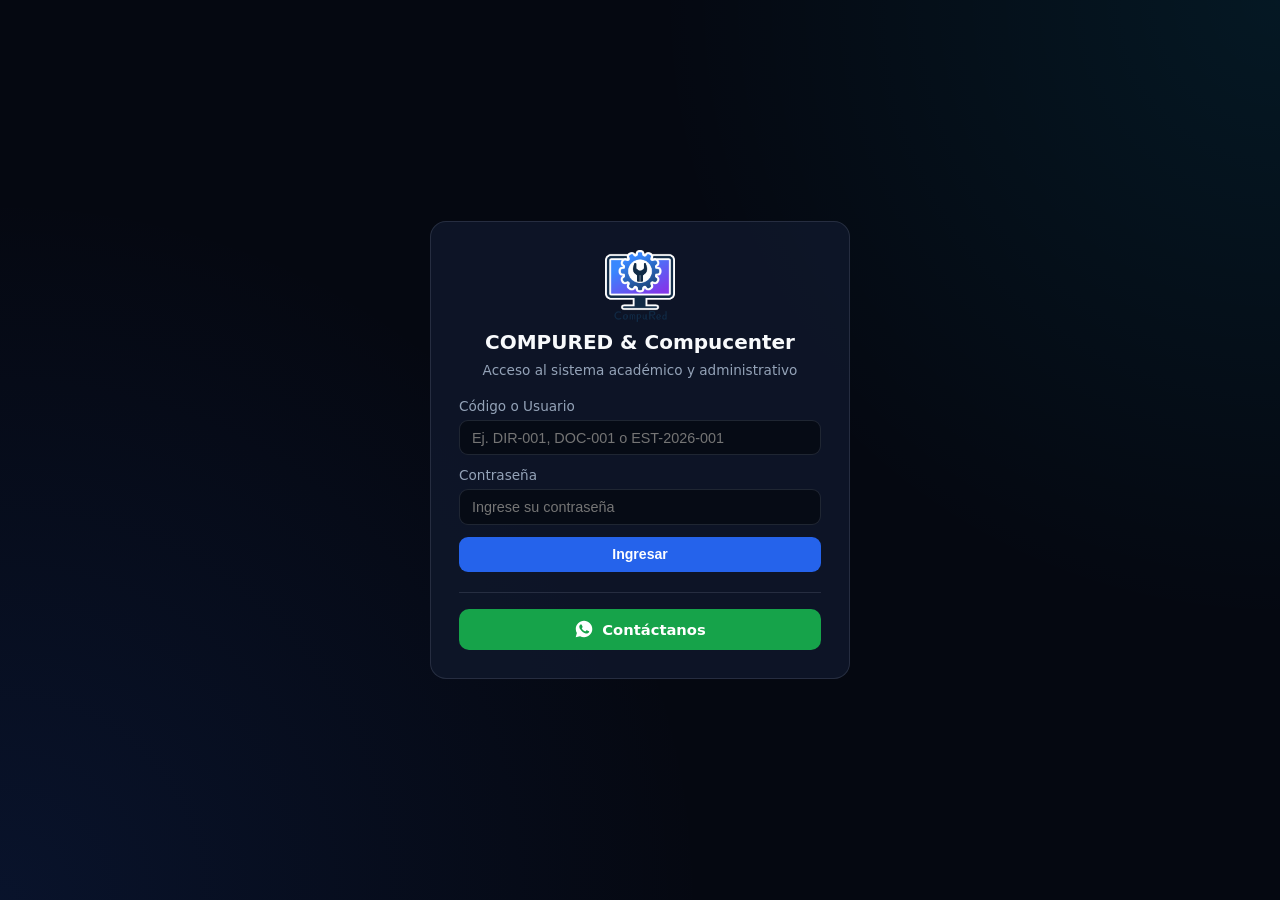
<file: estudiante.html>
<!DOCTYPE html>
<html lang="es">
<head>
  <meta charset="UTF-8" />
  <meta name="viewport" content="width=device-width, initial-scale=1.0" />
  <meta name="theme-color" content="#050811" />
  <link rel="manifest" href="manifest.json" />
  <link rel="icon" type="image/png" href="logo.png" />
  <link rel="apple-touch-icon" href="logo.png" />
  <title>Portal Estudiantil — COMPURED y Compucenter</title>
  <link rel="stylesheet" href="styles.css" />
  <style>
    .hora-deposito-box {
      display: flex;
      align-items: center;
      justify-content: space-between;
      gap: 0.5rem;
      background: rgba(5, 8, 17, 0.78);
      border: 1px solid var(--border);
      border-radius: 10px;
      padding: 0.35rem 0.65rem;
    }
    .hora-deposito-campos {
      display: flex;
      align-items: center;
      gap: 0.25rem;
      flex-wrap: wrap;
    }
    .hora-deposito-campos select {
      width: auto;
      min-width: 58px;
      padding: 0.32rem 0.38rem;
      font-size: 0.85rem;
      background: rgba(15, 23, 42, 0.9);
      border: 1px solid rgba(148, 163, 184, 0.28);
      border-radius: 6px;
      color: var(--white);
    }
    .hora-sep {
      color: var(--muted);
      font-weight: bold;
      user-select: none;
    }
    .hora-reloj-btn {
      background: transparent;
      border: none;
      color: var(--cyan);
      cursor: pointer;
      padding: 0.2rem;
      display: inline-flex;
      align-items: center;
      justify-content: center;
      border-radius: 999px;
    }
    .hora-reloj-btn:hover {
      background: rgba(0, 212, 255, 0.12);
    }
    .req-asterisco {
      color: #ef4444;
      font-weight: bold;
    }
    .sidebar-backdrop {
      display: none;
      position: fixed;
      inset: 0;
      background: rgba(2, 6, 23, 0.68);
      z-index: 990;
    }
    .sidebar-backdrop.activo {
      display: block;
    }
    .btn-salir-movil {
      display: none;
    }

    @media (max-width: 820px) {
      .app-layout {
        display: block;
        width: 100%;
        overflow-x: hidden;
      }
      .sidebar {
        position: fixed;
        top: 0;
        left: 0;
        bottom: 0;
        width: 265px;
        max-width: 82vw;
        height: 100dvh;
        overflow-y: auto;
        display: flex;
        flex-direction: column;
        z-index: 1000;
        transform: translateX(-100%);
        transition: transform 0.25s ease;
      }
      .sidebar.movil-abierto {
        transform: translateX(0);
      }
      .sidebar-menu {
        flex: 1 1 auto;
        overflow-y: auto;
      }
      .sidebar-footer {
        margin-top: auto;
        flex-shrink: 0;
        padding-bottom: 1rem;
        display: flex;
        flex-direction: column;
        gap: 0.45rem;
      }
      .btn-salir-movil {
        display: inline-flex;
        align-items: center;
        gap: 0.25rem;
      }
      .main-workspace {
        width: 100%;
        min-width: 0;
      }
      .topbar {
        flex-wrap: wrap;
        gap: 0.5rem;
        padding: 0.65rem 0.85rem;
      }
      .session-info {
        flex-wrap: wrap;
        gap: 0.4rem;
        width: 100%;
      }
      .workspace-content {
        padding: 0.75rem;
      }
      .card {
        padding: 0.9rem;
      }
      .panel-header {
        flex-direction: column;
        align-items: stretch;
        gap: 0.6rem;
      }
      .panel-header button {
        width: 100%;
      }
      .form-grid,
      .finance-cards {
        grid-template-columns: 1fr !important;
      }
      .modal-content {
        width: 95%;
        max-width: 95% !important;
        max-height: 90vh;
        overflow-y: auto;
        padding: 1rem;
      }
      .modal-footer {
        flex-wrap: wrap;
        gap: 0.5rem;
      }
      .modal-footer button {
        flex: 1 1 auto;
      }
      .table th,
      .table td {
        padding: 0.55rem 0.5rem;
        font-size: 0.8rem;
        white-space: nowrap;
      }
    }
  </style>
</head>
<body>

  <div id="sidebarBackdrop" class="sidebar-backdrop" onclick="cerrarMenuMovil()"></div>

  <div class="app-layout">
    <aside id="sidebar" class="sidebar">
      <div class="sidebar-header">
        <div class="brand">
          <img src="logo.png" alt="Logo" class="brand-img" />
          <div class="hide-on-collapse">
            <h1 style="font-size:0.9rem;">COMPURED</h1>
            <span>Portal Estudiantil</span>
          </div>
        </div>
        <button class="btn-toggle-sidebar" onclick="alternarMenu()" title="Desplegar / Contraer menú">☰</button>
      </div>

      <nav class="sidebar-menu">
        <button class="menu-item active" onclick="cambiarTabEst('tabEstPerfil', this)">
          <span class="menu-icon">🪪</span><span class="hide-on-collapse">Mi Ficha</span>
        </button>
        <button class="menu-item" onclick="cambiarTabEst('tabEstNotas', this)">
          <span class="menu-icon">📊</span><span class="hide-on-collapse">Calificaciones</span>
        </button>
        <button class="menu-item" onclick="cambiarTabEst('tabEstPagos', this)">
          <span class="menu-icon">💳</span><span class="hide-on-collapse">Pagos y Boletas</span>
        </button>
      </nav>

      <div class="sidebar-footer">
        <button class="btn btn-outline btn-sm btn-block" onclick="abrirModalPassword()">
          <span>🔑</span><span class="hide-on-collapse">Cambiar clave</span>
        </button>
        <button class="btn btn-danger btn-sm btn-block" onclick="cerrarSesion()">
          <span>🚪</span><span class="hide-on-collapse">Cerrar sesión</span>
        </button>
      </div>
    </aside>

    <div class="main-workspace">
      <header class="topbar">
        <div class="session-info">
          <button class="btn-toggle-sidebar" onclick="alternarMenu()">☰</button>
          <strong id="lblUsuarioNombre">Estudiante</strong>
          <span class="badge badge-rol" id="lblUsuarioRol">Estudiante</span>
          <span class="badge badge-sede" id="lblUsuarioSede">Sede</span>
          <button class="btn btn-danger btn-sm btn-salir-movil" onclick="cerrarSesion()">🚪 Salir</button>
        </div>
        <div class="panel-actions">
          <span class="badge badge-rol" id="lblCicloEstudiante">Ciclo</span>
        </div>
      </header>

      <main class="workspace-content">
        <div id="bannerSolvencia" class="card" style="margin-bottom:1.25rem;"></div>

        <div id="tabEstPerfil" class="tab-panel card">
          <h3 style="color:var(--cyan);margin-bottom:1rem;">Datos Académicos y de Sede</h3>
          <div id="infoEstudiante" class="form-grid"></div>
        </div>

        <div id="tabEstNotas" class="tab-panel card oculto">
          <div class="panel-header">
            <h3>Mis Calificaciones por Unidad</h3>
            <span id="estadoBloqueoNotas" class="badge badge-rol"></span>
          </div>
          <p style="color:var(--muted);font-size:0.86rem;margin-bottom:1rem;">
            Cada unidad se habilita automáticamente cuando Dirección aprueba los meses o conceptos configurados para esa unidad.
          </p>
          <div id="bloqueoNotasAviso" class="card oculto" style="border-color:rgba(239,68,68,0.45);background:rgba(239,68,68,0.08);margin-bottom:1.25rem;"></div>
          <div id="gridNotasPortal" class="finance-cards" style="margin-bottom:1.25rem;"></div>
          <div class="card" style="padding:1rem;background:rgba(5,8,17,0.55);">
            <strong>Promedio visible:</strong> <span id="promedioPortal" style="color:var(--cyan);font-weight:bold;">-</span>
            &nbsp;|&nbsp;
            <strong>Estado general:</strong> <span id="estadoFinalPortal">-</span>
          </div>
        </div>

        <div id="tabEstPagos" class="tab-panel card oculto">
          <div class="panel-header">
            <h3>Subir Boleta Bancaria e Historial</h3>
            <button class="btn btn-cyan" onclick="abrirModalSubirBoletaEst()">+ Subir Boleta de Pago</button>
          </div>
          <p style="color:var(--muted);font-size:0.86rem;margin-bottom:1rem;">
            Puede seleccionar uno o varios meses/conceptos pendientes en una misma boleta. Si una boleta es rechazada, aparecerá marcada como <strong>Rechazado</strong> por 7 días para que pueda corregirla.
          </p>
          <div class="table-responsive">
            <table class="table">
              <thead>
                <tr><th>Concepto</th><th>Monto</th><th>No. Depósito</th><th>Fecha y Hora</th><th>Estado</th><th>Comprobante</th></tr>
              </thead>
              <tbody id="tbodyPagosEst"></tbody>
            </table>
          </div>
        </div>
      </main>
    </div>
  </div>

  <!-- MODAL SUBIR BOLETA ESTUDIANTE -->
  <div id="modalSubirBoletaEst" class="modal oculto">
    <div class="modal-content">
      <h3 style="color:var(--cyan);margin-bottom:1rem;">Registrar Boleta de Pago</h3>
      <form onsubmit="enviarBoletaEstudiante(event)">
        <div class="form-group">
          <label>Meses o Conceptos a Cubrir *</label>
          <div id="estListaConceptos" style="display:grid;grid-template-columns:repeat(auto-fill,minmax(130px,1fr));gap:0.4rem;background:rgba(5,8,17,0.75);border:1px solid var(--border);padding:0.65rem;border-radius:10px;"></div>
        </div>
        <div class="form-group"><label>Número de Depósito / Boleta (mín. 8 números) *</label><input type="text" id="estPagoBoleta" required /></div>
        <div class="form-group"><label>Fecha del Depósito *</label><input type="date" id="estPagoFecha" required /></div>
        <div class="form-group">
          <label>Hora del depósito: <span class="req-asterisco">*</span></label>
          <div class="hora-deposito-box">
            <div class="hora-deposito-campos">
              <select id="estHoraH" aria-label="Hora"></select>
              <span class="hora-sep">:</span>
              <select id="estHoraM" aria-label="Minutos"></select>
              <span class="hora-sep">:</span>
              <select id="estHoraS" aria-label="Segundos"></select>
              <select id="estHoraAP" aria-label="AM o PM"></select>
            </div>
            <button type="button" class="hora-reloj-btn" onclick="establecerHoraActual12('estHoraH','estHoraM','estHoraS','estHoraAP')" title="Usar hora actual">
              <svg width="20" height="20" viewBox="0 0 24 24" fill="none" stroke="currentColor" stroke-width="2">
                <circle cx="12" cy="12" r="9"></circle>
                <polyline points="12 7 12 12 15.5 14"></polyline>
              </svg>
            </button>
          </div>
        </div>
        <div class="form-group"><label>Valor del Depósito (Q) *</label><input type="number" step="0.01" id="estPagoMonto" placeholder="Escriba el valor exacto del depósito" required /></div>
        <div class="form-group"><label>Foto o PDF de la Boleta (Opcional)</label><input type="file" id="estPagoArchivo" accept="image/*,.pdf" /></div>
        <div class="modal-footer">
          <button type="button" class="btn btn-outline" onclick="cerrarModales()">Cancelar</button>
          <button type="submit" class="btn btn-cyan">Enviar a Revisión</button>
        </div>
      </form>
    </div>
  </div>

  <!-- MODAL PASSWORD -->
  <div id="modalPassword" class="modal oculto">
    <div class="modal-content">
      <h3 style="color:var(--cyan);margin-bottom:1rem;">Cambiar Mi Contraseña</h3>
      <form onsubmit="cambiarPasswordForm(event)">
        <div class="form-group"><label>Nueva Contraseña *</label><input type="password" id="inputNuevaClave" minlength="4" required /></div>
        <div class="modal-footer">
          <button type="button" class="btn btn-outline" onclick="cerrarModales()">Cancelar</button>
          <button type="submit" class="btn btn-primary">Actualizar</button>
        </div>
      </form>
    </div>
  </div>

  <div id="loader" class="loader oculto"><div class="spinner"></div><p>Cargando portal...</p></div>

  <script src="api.js"></script>
  <script>
    const sesion = exigirRol("Estudiante");
    let portalData = null;

    if (sesion) cargarPortal();

    function obtenerFechaLocalISO() {
      const hoy = new Date();
      const y = hoy.getFullYear();
      const m = String(hoy.getMonth() + 1).padStart(2, "0");
      const d = String(hoy.getDate()).padStart(2, "0");
      return `${y}-${m}-${d}`;
    }

    function alternarMenu() {
      const sb = document.getElementById("sidebar");
      const bd = document.getElementById("sidebarBackdrop");
      if (window.innerWidth <= 820) {
        sb.classList.toggle("movil-abierto");
        bd.classList.toggle("activo", sb.classList.contains("movil-abierto"));
      } else {
        sb.classList.toggle("colapsado");
      }
    }

    function cerrarMenuMovil() {
      document.getElementById("sidebar")?.classList.remove("movil-abierto");
      document.getElementById("sidebarBackdrop")?.classList.remove("activo");
    }

    function llenarSelectoresHora12(idHora, idMin, idSeg, idAmp) {
      const selH = document.getElementById(idHora);
      const selM = document.getElementById(idMin);
      const selS = document.getElementById(idSeg);
      const selA = document.getElementById(idAmp);
      if (!selH || !selM || !selS || !selA) return;

      selH.innerHTML = `<option value="">--</option>` + Array.from({ length: 12 }, (_, idx) => {
        const val = String(idx + 1).padStart(2, "0");
        return `<option value="${val}">${val}</option>`;
      }).join("");

      const opts60 = `<option value="">--</option>` + Array.from({ length: 60 }, (_, idx) => {
        const val = String(idx).padStart(2, "0");
        return `<option value="${val}">${val}</option>`;
      }).join("");

      selM.innerHTML = opts60;
      selS.innerHTML = opts60;
      selA.innerHTML = `<option value="">--</option><option value="AM">AM</option><option value="PM">PM</option>`;

      selH.value = "";
      selM.value = "";
      selS.value = "";
      selA.value = "";
    }

    function establecerHoraActual12(idHora, idMin, idSeg, idAmp) {
      const ahora = new Date();
      let h24 = ahora.getHours();
      const ampm = h24 >= 12 ? "PM" : "AM";
      let h12 = h24 % 12;
      if (h12 === 0) h12 = 12;
      document.getElementById(idHora).value = String(h12).padStart(2, "0");
      document.getElementById(idMin).value = String(ahora.getMinutes()).padStart(2, "0");
      document.getElementById(idSeg).value = String(ahora.getSeconds()).padStart(2, "0");
      document.getElementById(idAmp).value = ampm;
    }

    function obtenerHora12Seleccionada(idHora, idMin, idSeg, idAmp) {
      const h = document.getElementById(idHora).value;
      const m = document.getElementById(idMin).value;
      const s = document.getElementById(idSeg).value;
      const amp = document.getElementById(idAmp).value;
      if (!h || !m || !s || !amp) {
        throw new Error("Seleccione hora, minutos, segundos y AM/PM en la hora del depósito.");
      }
      return `${h}:${m}:${s} ${amp}`;
    }

    function cambiarTabEst(id, btn) {
      document.querySelectorAll(".tab-panel").forEach(p => p.classList.add("oculto"));
      document.querySelectorAll(".menu-item").forEach(b => b.classList.remove("active"));
      document.getElementById(id).classList.remove("oculto");
      btn.classList.add("active");
      cerrarMenuMovil();
    }

    async function cargarPortal() {
      try {
        portalData = await llamarAPI("portalEstudiante", {
          fecha_actual: obtenerFechaLocalISO()
        });
        const est = portalData.estudiante;
        const sol = portalData.solvencia;
        const cal = portalData.calificaciones;

        document.getElementById("lblCicloEstudiante").textContent = `Ciclo ${est.ciclo_escolar}`;

        const banner = document.getElementById("bannerSolvencia");
        if (sol.solvente) {
          banner.style.borderColor = "rgba(16,185,129,0.5)";
          banner.innerHTML = `<span class="badge badge-green">SOLVENTE</span> <strong>Al día en su solvencia académica y administrativa.</strong>`;
        } else {
          banner.style.borderColor = "rgba(239,68,68,0.5)";
          const deudaFmt = Number(sol.deudaTotal || 0).toFixed(2);
          banner.innerHTML = `<span class="badge badge-red">PENDIENTE</span> <strong>Estado de solvencia:</strong> ${sol.motivoBloqueo} (Saldo pendiente estimado: <strong>Q${deudaFmt}</strong>).`;
        }

        document.getElementById("infoEstudiante").innerHTML = `
          <div><strong>Código:</strong> ${est.codigo_estudiante}</div>
          <div><strong>Código MINEDUC:</strong> ${est.codigo_mineduc || "No registrado"}</div>
          <div><strong>Nombre:</strong> ${est.nombre_completo}</div>
          <div><strong>Estado:</strong> ${est.estado || "Activo"}</div>
          <div><strong>Sede:</strong> ${est.sede} (${est.aldea_sector || "General"})</div>
          <div><strong>Curso:</strong> ${est.curso}</div>
          <div><strong>Grupo / Horario:</strong> ${est.nombre_grupo} (${est.dias} ${est.horario})</div>
          <div><strong>Cuota Mensual:</strong> Q${Number(est.cuota_mensual_aplicable || 0).toFixed(2)}</div>
        `;

        const unidades = cal.unidades || [];
        const gridNotas = document.getElementById("gridNotasPortal");
        const aviso = document.getElementById("bloqueoNotasAviso");
        const badgeNotas = document.getElementById("estadoBloqueoNotas");

        const bloqueadas = unidades.filter(u => !u.disponible);
        if (bloqueadas.length === 0) {
          badgeNotas.className = "badge badge-green";
          badgeNotas.textContent = "Todas las unidades disponibles";
          aviso.classList.add("oculto");
        } else {
          badgeNotas.className = "badge badge-red";
          badgeNotas.textContent = `${unidades.length - bloqueadas.length} de ${unidades.length} unidades visibles`;
          aviso.classList.remove("oculto");
          aviso.innerHTML = `<h4 style="color:#f87171;margin-bottom:0.4rem;">Algunas unidades están pendientes de requisitos de solvencia</h4>` +
            bloqueadas.map(u => `<p style="margin-bottom:0.25rem;font-size:0.85rem;">• <strong>Unidad ${u.unidad}:</strong> requiere aprobar <em>${u.faltantes.join(", ")}</em>.</p>`).join("");
        }

        const colores = ["blue", "green", "blue", "green"];
        gridNotas.innerHTML = unidades.map((u, idx) => {
          if (!u.disponible) {
            return `
              <div class="card stat-card red">
                <span>Unidad ${u.unidad}</span>
                <h2 style="font-size:1.1rem;">Bloqueada</h2>
                <small style="color:var(--muted);">Falta: ${u.faltantes.join(", ")}</small>
              </div>
            `;
          }
          const valTxt = (u.valor !== "" && u.valor !== null && u.valor !== undefined) ? u.valor : "-";
          return `
            <div class="card stat-card ${colores[idx]}">
              <span>Unidad ${u.unidad}</span>
              <h2>${valTxt}</h2>
              <small style="color:#34d399;">Habilitada</small>
            </div>
          `;
        }).join("");

        document.getElementById("promedioPortal").textContent = cal.promedioVisible !== null ? cal.promedioVisible : "Pendiente";
        document.getElementById("estadoFinalPortal").textContent = cal.estado_final || "Pendiente";

        document.getElementById("tbodyPagosEst").innerHTML = portalData.pagos.length
          ? portalData.pagos.slice().reverse().map(p => {
              const fechaTxt = String(p.fecha_deposito || "").slice(0, 10);
              const horaTxt = p.hora_deposito ? `<br><small style="color:var(--cyan);">${p.hora_deposito}</small>` : "";
              return `<tr>
                <td>${p.mes_correspondiente}</td>
                <td>Q${Number(p.monto || 0).toFixed(2)}</td>
                <td>#${p.numero_boleta}</td>
                <td>${fechaTxt}${horaTxt}</td>
                <td><span class="badge badge-rol">${p.estado_pago}</span></td>
                <td>${p.url_comprobante && String(p.url_comprobante).startsWith("http") ? `<a href="${p.url_comprobante}" target="_blank" style="color:var(--cyan);">Ver</a>` : "-"}</td>
              </tr>`;
            }).join("")
          : `<tr><td colspan="6">Aún no ha registrado boletas en este ciclo.</td></tr>`;
      } catch (err) { alert(err.message); }
    }

    function abrirModalSubirBoletaEst() {
      if (!portalData) return;
      document.querySelector("#modalSubirBoletaEst form").reset();
      llenarSelectoresHora12("estHoraH", "estHoraM", "estHoraS", "estHoraAP");
      const mesesBase = ["Enero", "Febrero", "Marzo", "Abril", "Mayo", "Junio", "Julio", "Agosto", "Septiembre", "Octubre", "Noviembre", "Diciembre"];
      const todos = ["Inscripción", ...mesesBase];
      const cubiertos = portalData.conceptosCubiertos || [];
      const pendientes = todos.filter(c => !cubiertos.includes(c));
      const box = document.getElementById("estListaConceptos");

      if (!pendientes.length) {
        box.innerHTML = `<span style="color:#34d399;font-size:0.82rem;">✓ Ya no tiene meses pendientes en este ciclo.</span>`;
      } else {
        box.innerHTML = pendientes.map((m, i) => `
          <label style="display:flex;align-items:center;gap:0.35rem;color:var(--white);font-size:0.82rem;cursor:pointer;">
            <input type="checkbox" class="chk-concepto-est" value="${m}" ${i === 0 ? "checked" : ""} style="width:auto;" />
            <span>${m}</span>
          </label>
        `).join("");
      }
      document.getElementById("modalSubirBoletaEst").classList.remove("oculto");
    }

    async function enviarBoletaEstudiante(e) {
      e.preventDefault();
      const numBoletaEst = String(document.getElementById("estPagoBoleta").value || "").trim();
      if (numBoletaEst.replace(/\D/g, "").length < 8) {
        alert("Boleta no válida");
        return;
      }

      const seleccionados = [...document.querySelectorAll(".chk-concepto-est:checked")].map(c => c.value);
      if (!seleccionados.length) return alert("Seleccione al menos un mes o concepto.");
      const file = document.getElementById("estPagoArchivo").files[0];
      let archivoBase64 = "", nombreArchivo = "";
      if (file) { archivoBase64 = await convertirArchivoBase64(file); nombreArchivo = file.name; }
      try {
        const horaSeleccionada = obtenerHora12Seleccionada("estHoraH", "estHoraM", "estHoraS", "estHoraAP");
        const est = portalData.estudiante;
        alert(await llamarAPI("registrarPago", {
          ciclo_escolar: est.ciclo_escolar,
          id_estudiante: est.id_estudiante,
          sede: est.sede,
          conceptos: seleccionados,
          mes_correspondiente: seleccionados[0],
          numero_boleta: numBoletaEst,
          fecha_deposito: document.getElementById("estPagoFecha").value,
          hora_deposito: horaSeleccionada,
          monto: document.getElementById("estPagoMonto").value,
          archivoBase64,
          nombreArchivo
        }));
        cerrarModales(); cargarPortal();
      } catch (err) { alert(err.message); }
    }
  </script>
</body>
</html>
</file>
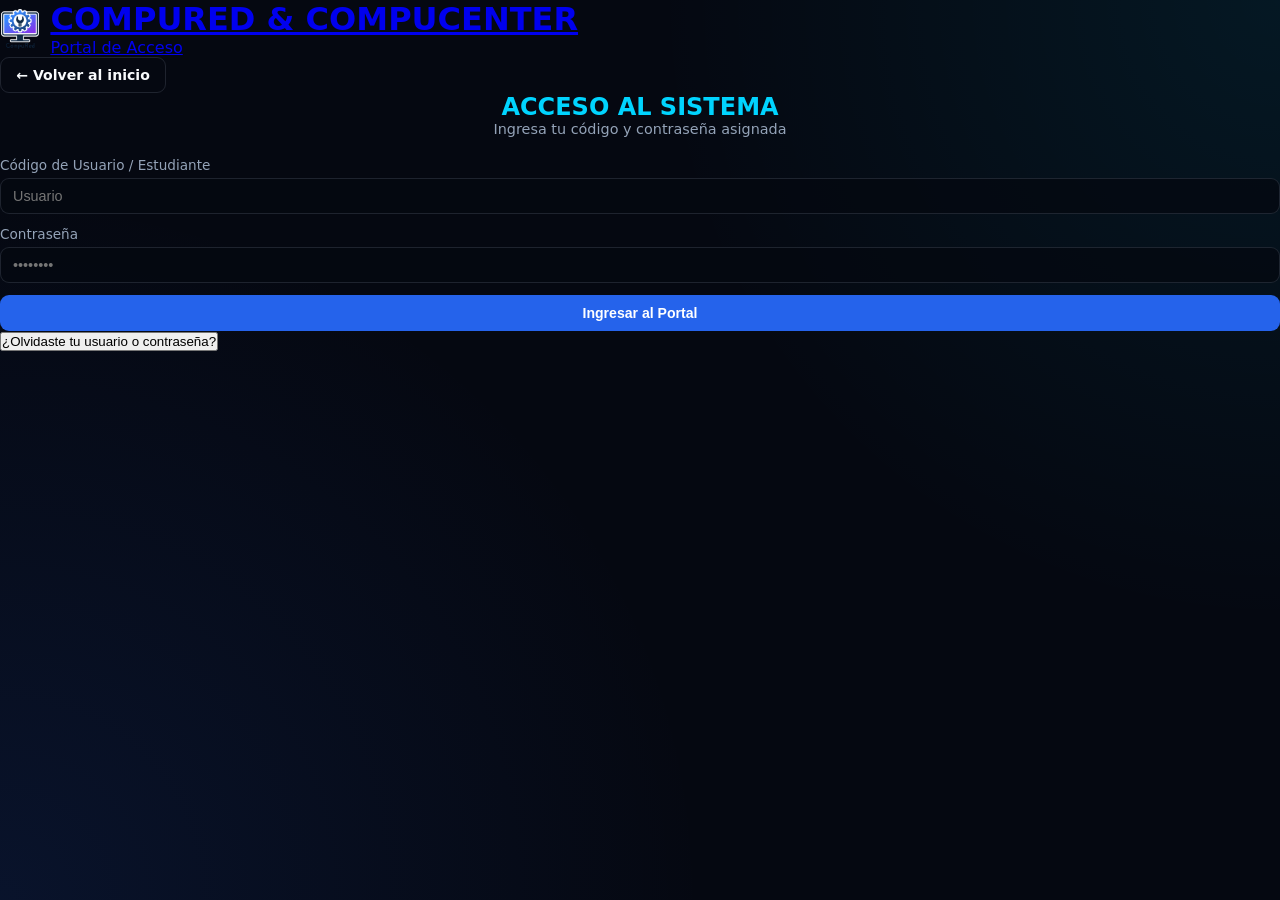
<file: login.html>
<!DOCTYPE html>
<html lang="es">
<head>
  <meta charset="UTF-8" />
  <meta name="viewport" content="width=device-width, initial-scale=1.0" />
  <title>Iniciar Sesión — COMPURED y Compucenter</title>
  <link rel="stylesheet" href="styles.css" />
</head>
<body>

  <header class="navbar">
    <div class="container nav-content">
      <a href="index.html" class="brand">
        <img src="logo.png" alt="Logo COMPURED y Compucenter" class="brand-img" />
        <div>
          <h1>COMPURED &amp; COMPUCENTER</h1>
          <span>Portal de Acceso</span>
        </div>
      </a>
      <a href="index.html" class="btn btn-outline">← Volver al inicio</a>
    </div>
  </header>

  <section class="login-wrapper">
    <div class="login-card">
      <h2 style="text-align:center;color:var(--cyan);">ACCESO AL SISTEMA</h2>
      <p style="text-align:center;color:var(--muted);margin-bottom:1.25rem;font-size:0.9rem;">Ingresa tu código y contraseña asignada</p>

      <form id="formLogin">
        <div class="form-group">
          <label>Código de Usuario / Estudiante</label>
          <input type="text" id="loginUsuario" placeholder="Usuario" required />
        </div>
        <div class="form-group">
          <label>Contraseña</label>
          <input type="password" id="loginPassword" placeholder="••••••••" required />
        </div>
        <button type="submit" class="btn btn-primary btn-block">Ingresar al Portal</button>
      </form>

      <div class="login-help">
        <button type="button" class="btn-link" onclick="document.getElementById('boxRecuperar').classList.toggle('oculto')">
          ¿Olvidaste tu usuario o contraseña?
        </button>
        <div id="boxRecuperar" class="recuperar-box oculto">
          <p style="font-size:0.83rem;color:var(--muted);">Completa tus datos para solicitar tus credenciales por WhatsApp:</p>
          <input type="text" id="recNombre" placeholder="Nombre completo del estudiante" />
          <select id="recSede">
            <option value="San Juan Ostuncalco">Sede San Juan Ostuncalco</option>
            <option value="La Esperanza">Sede La Esperanza</option>
          </select>
          <button type="button" class="btn btn-cyan btn-block btn-sm" onclick="recuperarWhatsApp()">
            Solicitar por WhatsApp
          </button>
        </div>
      </div>
    </div>
  </section>

  <div id="loader" class="loader oculto">
    <div class="spinner"></div>
    <p>Autenticando...</p>
  </div>

  <script src="api.js"></script>
  <script>
    function recuperarWhatsApp() {
      const nombre = document.getElementById("recNombre").value.trim();
      const sede = document.getElementById("recSede").value;
      if (!nombre) return alert("Por favor escribe tu nombre completo.");
      const texto = `Hola, soy ${nombre} de ${sede} y quería recuperar mi contraseña y usuario.`;
      window.open(`https://wa.me/${WHATSAPP_ACADEMIA}?text=${encodeURIComponent(texto)}`, "_blank");
    }

    document.getElementById("formLogin").addEventListener("submit", async (e) => {
      e.preventDefault();
      const usuario = document.getElementById("loginUsuario").value.trim();
      const password = document.getElementById("loginPassword").value.trim();
      try {
        const data = await llamarAPI("login", { usuario, password }, {});
        guardarSesion(data);
        redirigirPorRol(data.rol);
      } catch (err) {
        alert(err.message);
      }
    });
  </script>
</body>
</html>
</file>
<file: styles.css>
:root {
  --bg: #050811;
  --surface: rgba(15, 23, 42, 0.85);
  --surface-2: rgba(30, 41, 59, 0.75);
  --border: rgba(148, 163, 184, 0.18);
  --white: #f8fafc;
  --muted: #94a3b8;
  --cyan: #00d4ff;
  --blue: #2563eb;
  --green: #10b981;
  --red: #ef4444;
}

* {
  box-sizing: border-box;
  margin: 0;
  padding: 0;
}

body {
  font-family: "Segoe UI", system-ui, -apple-system, sans-serif;
  background: radial-gradient(circle at top right, rgba(0, 212, 255, 0.08), transparent 40%),
              radial-gradient(circle at bottom left, rgba(37, 99, 235, 0.12), transparent 45%),
              var(--bg);
  color: var(--white);
  min-height: 100vh;
}

.oculto {
  display: none !important;
}

.app-layout {
  display: flex;
  min-height: 100vh;
}

.sidebar {
  width: 245px;
  background: var(--surface);
  border-right: 1px solid var(--border);
  display: flex;
  flex-direction: column;
  transition: width 0.25s ease;
  flex-shrink: 0;
}

.sidebar.colapsado {
  width: 72px;
}

.sidebar.colapsado .hide-on-collapse {
  display: none;
}

.sidebar-header {
  display: flex;
  align-items: center;
  justify-content: space-between;
  padding: 1rem;
  border-bottom: 1px solid var(--border);
}

.brand {
  display: flex;
  align-items: center;
  gap: 0.65rem;
}

.brand-img {
  width: 40px;
  height: 40px;
  object-fit: contain;
  border-radius: 8px;
}

.btn-toggle-sidebar {
  background: transparent;
  border: 1px solid var(--border);
  color: var(--white);
  border-radius: 8px;
  padding: 0.35rem 0.55rem;
  cursor: pointer;
}

.sidebar-menu {
  padding: 0.75rem;
  display: flex;
  flex-direction: column;
  gap: 0.35rem;
  flex: 1;
}

.menu-item {
  display: flex;
  align-items: center;
  gap: 0.75rem;
  padding: 0.65rem 0.8rem;
  border-radius: 10px;
  border: none;
  background: transparent;
  color: var(--muted);
  cursor: pointer;
  text-align: left;
  font-size: 0.92rem;
  transition: all 0.2s ease;
}

.menu-item:hover {
  background: rgba(255, 255, 255, 0.05);
  color: var(--white);
}

.menu-item.active {
  background: rgba(0, 212, 255, 0.14);
  color: var(--cyan);
  font-weight: 600;
}

.sidebar-footer {
  padding: 0.75rem;
  border-top: 1px solid var(--border);
  display: flex;
  flex-direction: column;
  gap: 0.45rem;
}

.main-workspace {
  flex: 1;
  display: flex;
  flex-direction: column;
  min-width: 0;
}

.topbar {
  display: flex;
  align-items: center;
  justify-content: space-between;
  padding: 0.75rem 1.25rem;
  background: var(--surface);
  border-bottom: 1px solid var(--border);
  gap: 0.75rem;
}

.session-info {
  display: flex;
  align-items: center;
  gap: 0.55rem;
}

.workspace-content {
  padding: 1.25rem;
  flex: 1;
}

.card {
  background: var(--surface);
  border: 1px solid var(--border);
  border-radius: 14px;
  padding: 1.25rem;
}

.panel-header {
  display: flex;
  align-items: center;
  justify-content: space-between;
  gap: 0.75rem;
  margin-bottom: 1rem;
  flex-wrap: wrap;
}

.panel-actions {
  display: flex;
  align-items: center;
  gap: 0.5rem;
  flex-wrap: wrap;
}

.form-grid {
  display: grid;
  grid-template-columns: repeat(auto-fit, minmax(220px, 1fr));
  gap: 0.85rem;
}

.form-group {
  display: flex;
  flex-direction: column;
  gap: 0.35rem;
  margin-bottom: 0.75rem;
}

.form-group label {
  font-size: 0.85rem;
  color: var(--muted);
}

input, select, textarea {
  width: 100%;
  padding: 0.55rem 0.75rem;
  border-radius: 9px;
  border: 1px solid var(--border);
  background: rgba(5, 8, 17, 0.75);
  color: var(--white);
  font-size: 0.9rem;
}

input:focus, select:focus, textarea:focus {
  outline: none;
  border-color: var(--cyan);
}

.search-input {
  min-width: 220px;
}

.btn {
  display: inline-flex;
  align-items: center;
  justify-content: center;
  gap: 0.35rem;
  padding: 0.55rem 0.95rem;
  border-radius: 9px;
  border: 1px solid transparent;
  cursor: pointer;
  font-size: 0.88rem;
  font-weight: 600;
  text-decoration: none;
  transition: all 0.2s ease;
}

.btn-sm {
  padding: 0.35rem 0.65rem;
  font-size: 0.78rem;
}

.btn-block {
  width: 100%;
}

.btn-primary {
  background: var(--blue);
  color: #fff;
}

.btn-cyan {
  background: var(--cyan);
  color: #050811;
}

.btn-success {
  background: var(--green);
  color: #050811;
}

.btn-danger {
  background: var(--red);
  color: #fff;
}

.btn-outline {
  background: transparent;
  border-color: var(--border);
  color: var(--white);
}

.btn-outline:hover {
  border-color: var(--cyan);
  color: var(--cyan);
}

.badge {
  display: inline-block;
  padding: 0.22rem 0.55rem;
  border-radius: 999px;
  font-size: 0.74rem;
  font-weight: 600;
}

.badge-rol {
  background: rgba(0, 212, 255, 0.16);
  color: var(--cyan);
}

.badge-sede {
  background: rgba(148, 163, 184, 0.16);
  color: var(--white);
}

.badge-green {
  background: rgba(16, 185, 129, 0.18);
  color: #34d399;
}

.badge-red {
  background: rgba(239, 68, 68, 0.18);
  color: #f87171;
}

.table-responsive {
  width: 100%;
  overflow-x: auto;
}

.table {
  width: 100%;
  border-collapse: collapse;
}

.table th, .table td {
  padding: 0.65rem 0.75rem;
  border-bottom: 1px solid var(--border);
  text-align: left;
  font-size: 0.86rem;
}

.table th {
  color: var(--muted);
  font-size: 0.78rem;
  text-transform: uppercase;
}

.nota-input {
  width: 64px;
  padding: 0.35rem 0.45rem;
  text-align: center;
}

.nota-aprobada {
  color: #34d399;
  font-weight: 700;
}

.nota-reprobada {
  color: #f87171;
  font-weight: 700;
}

.finance-cards {
  display: grid;
  grid-template-columns: repeat(auto-fit, minmax(200px, 1fr));
  gap: 1rem;
  margin-bottom: 1.25rem;
}

.stat-card h2 {
  font-size: 1.65rem;
  margin-top: 0.35rem;
}

.stat-card.green h2 { color: #34d399; }
.stat-card.red h2 { color: #f87171; }
.stat-card.blue h2 { color: var(--cyan); }

.modal {
  position: fixed;
  inset: 0;
  background: rgba(2, 6, 23, 0.78);
  display: flex;
  align-items: center;
  justify-content: center;
  z-index: 1200;
  padding: 1rem;
}

.modal-content {
  background: #0f172a;
  border: 1px solid var(--border);
  border-radius: 14px;
  padding: 1.35rem;
  width: 100%;
  max-width: 480px;
  max-height: 90vh;
  overflow-y: auto;
}

.modal-content.modal-lg {
  max-width: 720px;
}

.modal-footer {
  display: flex;
  justify-content: flex-end;
  gap: 0.6rem;
  margin-top: 1rem;
}

.ticket-box {
  background: rgba(5, 8, 17, 0.75);
  border: 1px solid var(--border);
  border-radius: 12px;
  padding: 1.15rem;
}

.cred-highlight {
  margin-top: 0.85rem;
  padding: 0.75rem;
  border-radius: 10px;
  background: rgba(0, 212, 255, 0.08);
  border: 1px solid rgba(0, 212, 255, 0.25);
}

.loader {
  position: fixed;
  inset: 0;
  background: rgba(2, 6, 23, 0.72);
  display: flex;
  flex-direction: column;
  align-items: center;
  justify-content: center;
  gap: 0.75rem;
  z-index: 2000;
}

.spinner {
  width: 38px;
  height: 38px;
  border: 4px solid rgba(255, 255, 255, 0.15);
  border-top-color: var(--cyan);
  border-radius: 50%;
  animation: girar 0.8s linear infinite;
}

@keyframes girar {
  to { transform: rotate(360deg); }
}
</file>
